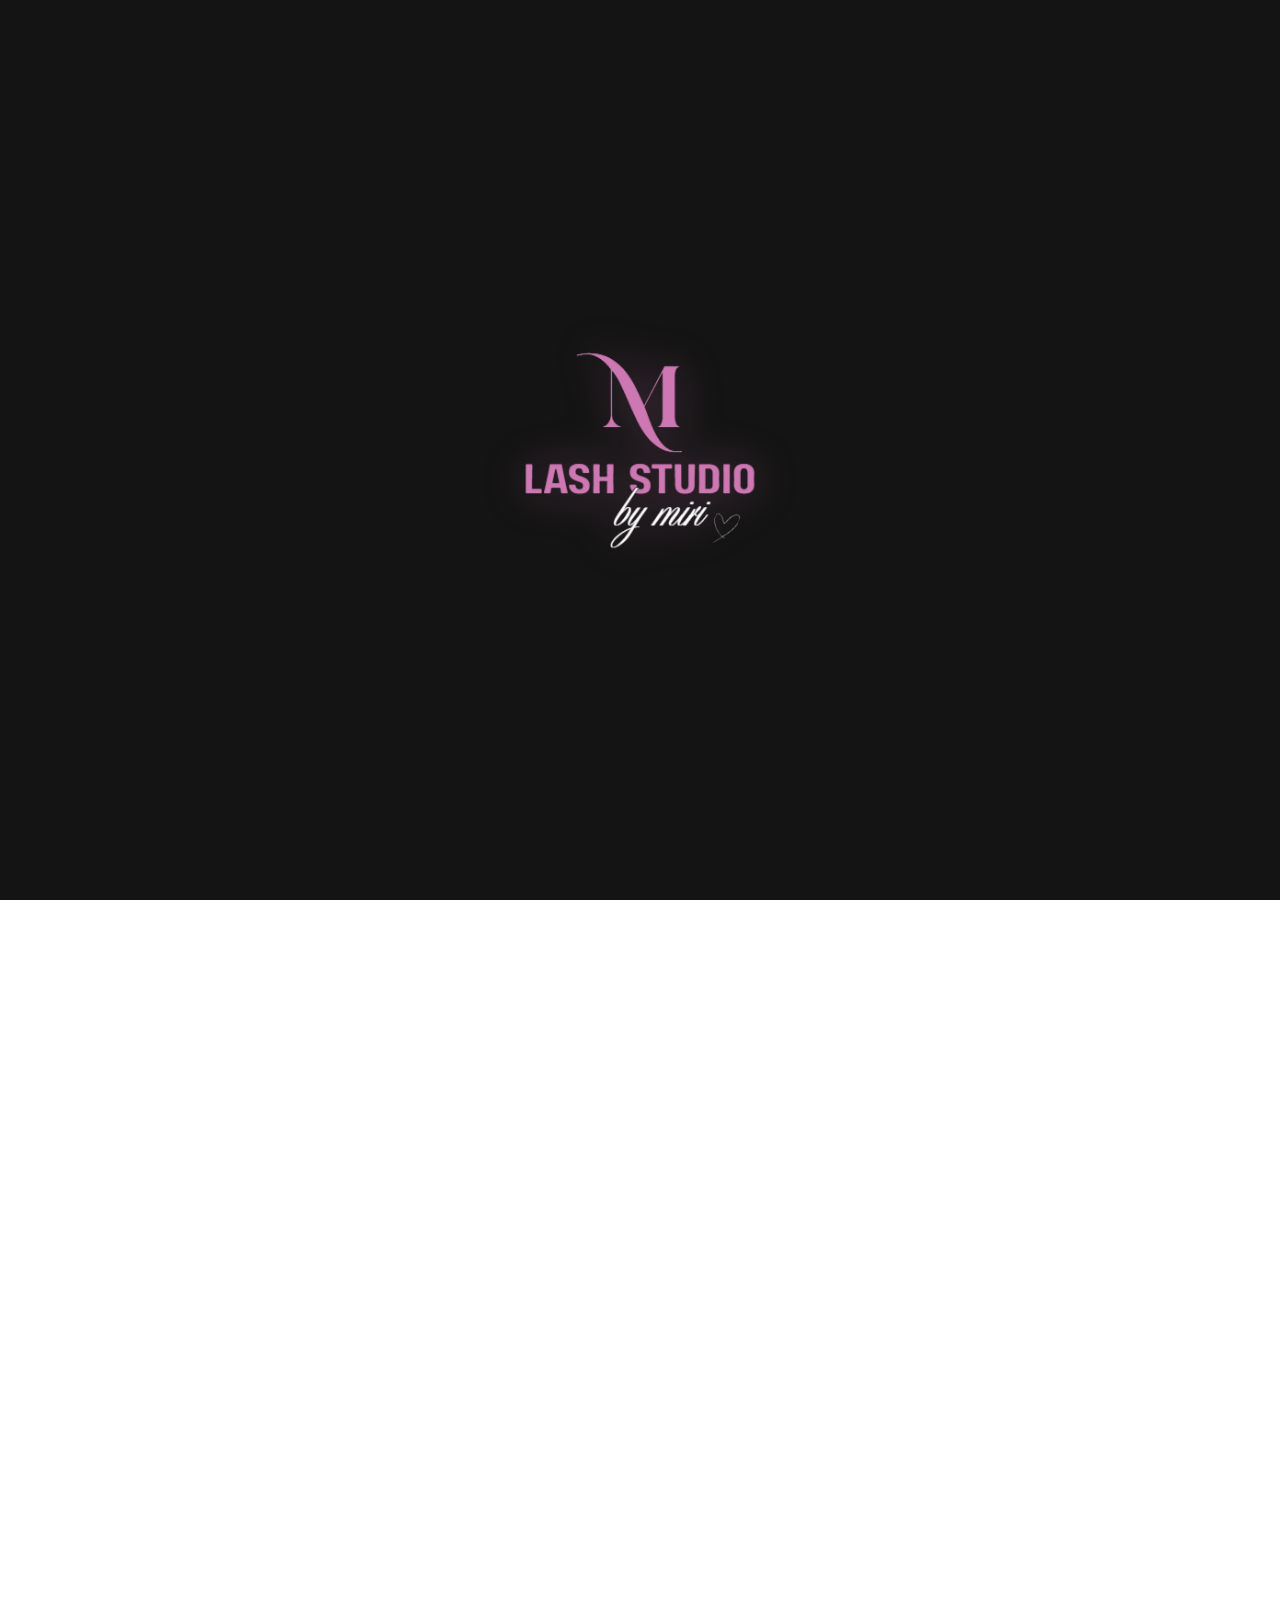
<file: index.html>
<!DOCTYPE html>
<html lang="es">
<head>
  <meta charset="UTF-8">
  <script>(function(){var r=document.documentElement;try{if(sessionStorage.getItem("miri_splash"))r.classList.add("splash-quick");}catch(e){}setTimeout(function(){r.classList.add("is-ready","splash-off");},7000);})();</script>
  <meta name="viewport" content="width=device-width, initial-scale=1.0">
  <title>LASHSTUDIOBYMIRI | Inicio</title>
  <link rel="icon" type="image/png" href="img/logo-m.png">
  <meta name="description" content="Inicio de LASHSTUDIOBYMIRI, estudio premium de extensiones de pestañas con reservas directas por WhatsApp.">
  <link rel="preconnect" href="https://fonts.googleapis.com">
  <link rel="preconnect" href="https://fonts.gstatic.com" crossorigin>
  <link href="https://fonts.googleapis.com/css2?family=Cormorant+Garamond:wght@500;600;700&family=Manrope:wght@400;500;600;700;800&display=swap" rel="stylesheet">
  <link rel="stylesheet" href="style.css?v=20261027">
  <link rel="stylesheet" href="app.css?v=20261027">
</head>
<body data-page="inicio">
  <div class="site-shell">
    <header class="header">
      <div class="container header-bar">
        <a class="brand" href="index.html" aria-label="Ir al inicio de LASHSTUDIOBYMIRI">
          <span class="brand-mark">LM</span>
          <span class="brand-copy">
            <strong>LASHSTUDIOBYMIRI</strong>
            <small>Beauty studio premium</small>
          </span>
        </a>

        <button class="menu-toggle" type="button" aria-expanded="false" aria-controls="main-nav" aria-label="Abrir menú">
          <span></span>
          <span></span>
          <span></span>
        </button>

        <nav class="nav" id="main-nav">
          <a data-nav="inicio" href="index.html">Inicio</a>
          <a data-nav="servicios" href="servicios.html">Servicios</a>
          <a data-nav="galeria" href="galeria.html">Galería</a>
          <a data-nav="opiniones" href="opiniones.html">Opiniones</a>
          <a data-nav="contacto" href="contacto.html">Contacto</a>
          <a class="button button-primary" href="reservar.html">Reservar turno</a>
        </nav>
      </div>
    </header>

    <main>
      <section class="hero hero-pink">
        <div class="hero-collage hero-soft">
        </div>
        <div class="hero-overlay"></div>
        <div class="container hero-layout">
          <div class="hero-copy reveal">
            <span class="eyebrow">Estudio de extensiones premium</span>
            <h1>Realza tu mirada con extensiones profesionales</h1>
            <p class="hero-lead">Una experiencia femenina, elegante y moderna pensada para que tu mirada se vea prolija, duradera y sofisticada desde el primer turno.</p>
            <div class="hero-actions">
              <a class="button button-primary" href="reservar.html">Elegir turno y reservar</a>
              <a class="button button-secondary" href="servicios.html">Ver servicios</a>
            </div>
            <div class="hero-highlights">
              <article>
                <strong>Diseño personalizado</strong>
                <span>Cada set se adapta al tipo de ojo y al estilo de cada clienta.</span>
              </article>
              <article>
                <strong>Acabado premium</strong>
                <span>Técnica prolija con efecto delicado, elegante y confortable.</span>
              </article>
              <article>
                <strong>Reserva simple</strong>
                <span>Todo el contacto se resuelve de forma rápida por WhatsApp.</span>
              </article>
            </div>
          </div>

          <div class="hero-panel reveal">
            <div class="hero-card card-glass">
              <span class="card-kicker">LASHSTUDIOBYMIRI</span>
              <h2>Una web real de estudio premium, ahora separada por páginas</h2>
              <p>Desde el menú podés entrar a Servicios, Galería, Opiniones y Contacto como páginas individuales, no todo junto en una sola.</p>
              <div class="hero-card-grid">
                <div>
                  <strong>Servicios</strong>
                  <span>Técnicas, precios y reservas</span>
                </div>
                <div>
                  <strong>Galería</strong>
                  <span>Trabajos en formato visual</span>
                </div>
                <div>
                  <strong>Opiniones</strong>
                  <span>Testimonios reales y slider</span>
                </div>
                <div>
                  <strong>Contacto</strong>
                  <span>WhatsApp y datos editables</span>
                </div>
              </div>
            </div>
          </div>
        </div>
      </section>

      <section class="section">
        <div class="container">
          <div class="section-heading reveal">
            <span class="eyebrow">Recorré el sitio</span>
            <h2>Cada área importante vive en su propia página</h2>
            <p>La navegación ahora está pensada como un sitio multipágina, más profesional y ordenado para una marca beauty premium.</p>
          </div>

          <div class="page-links-grid">
            <article class="page-link-card reveal">
              <span class="service-tag">Página</span>
              <h3>Servicios</h3>
              <p>Entrá a ver las técnicas disponibles, precios y botones individuales para reservar por WhatsApp.</p>
              <a class="button button-secondary" href="servicios.html">Ir a servicios</a>
            </article>

            <article class="page-link-card reveal">
              <span class="service-tag">Página</span>
              <h3>Galería</h3>
              <p>Mirá una presentación visual tipo Instagram con trabajos y estética elegante.</p>
              <a class="button button-secondary" href="galeria.html">Ir a galería</a>
            </article>

            <article class="page-link-card reveal">
              <span class="service-tag">Página</span>
              <h3>Opiniones</h3>
              <p>Reforzá confianza con testimonios, reseñas y una presentación más premium.</p>
              <a class="button button-secondary" href="opiniones.html">Ir a opiniones</a>
            </article>

            <article class="page-link-card reveal">
              <span class="service-tag">Página</span>
              <h3>Contacto</h3>
              <p>Dejá a mano el número editable, el mensaje automático y el CTA principal a WhatsApp.</p>
              <a class="button button-secondary" href="contacto.html">Ir a contacto</a>
            </article>
          </div>
        </div>
      </section>

      <section class="section about-section">
        <div class="container about-grid">
          <div class="about-copy reveal">
            <span class="eyebrow">Sobre nosotras</span>
            <h2>Experiencia, profesionalismo e higiene en cada servicio</h2>
            <p>LASHSTUDIOBYMIRI comunica una identidad femenina y moderna con foco en atención cálida, materiales de calidad y resultados diseñados para realzar la mirada.</p>
          </div>

          <div class="about-features">
            <article class="about-card reveal">
              <h3>Experiencia</h3>
              <p>Técnicas adaptadas a estilos naturales, híbridos y volumen con criterio estético.</p>
            </article>
            <article class="about-card reveal">
              <h3>Profesionalismo</h3>
              <p>Asesoramiento personalizado desde el primer contacto hasta el mantenimiento.</p>
            </article>
            <article class="about-card reveal">
              <h3>Higiene y calidad</h3>
              <p>Materiales seleccionados, detalle en la aplicación y una experiencia cómoda.</p>
            </article>
          </div>
        </div>
      </section>
    </main>

    <footer class="footer">
      <div class="container footer-grid">
        <div>
          <strong class="footer-brand">LASHSTUDIOBYMIRI</strong>
          <p>Estudio de extensiones de pestañas con estética femenina, moderna y enfoque premium.</p>
        </div>
        <div>
          <span class="footer-label">Redes sociales</span>
          <div class="social-links">
            <a class="social-icon" href="https://www.instagram.com/lashstudio.miri?utm_source=ig_web_button_share_sheet&igsh=ZDNlZDc0MzIxNw==" target="_blank" rel="noreferrer" aria-label="Instagram" title="Instagram"><svg viewBox="0 0 24 24" aria-hidden="true"><rect x="3.2" y="3.2" width="17.6" height="17.6" rx="5.2"/><circle cx="12" cy="12" r="4.1"/><circle class="ig-dot" cx="17.3" cy="6.7" r="1.1"/></svg></a>
          </div>
        </div>
        <div>
          <span class="footer-label">Ubicación</span>
          <p>Buenos Aires, Argentina</p>
        </div>
      </div>
      <div class="container footer-bottom">
        <span>© 2026 LASHSTUDIOBYMIRI. Todos los derechos reservados.</span>
      </div>
    </footer>
  </div>

  <script src="script.js?v=20261027"></script>
</body>
</html>
</file>
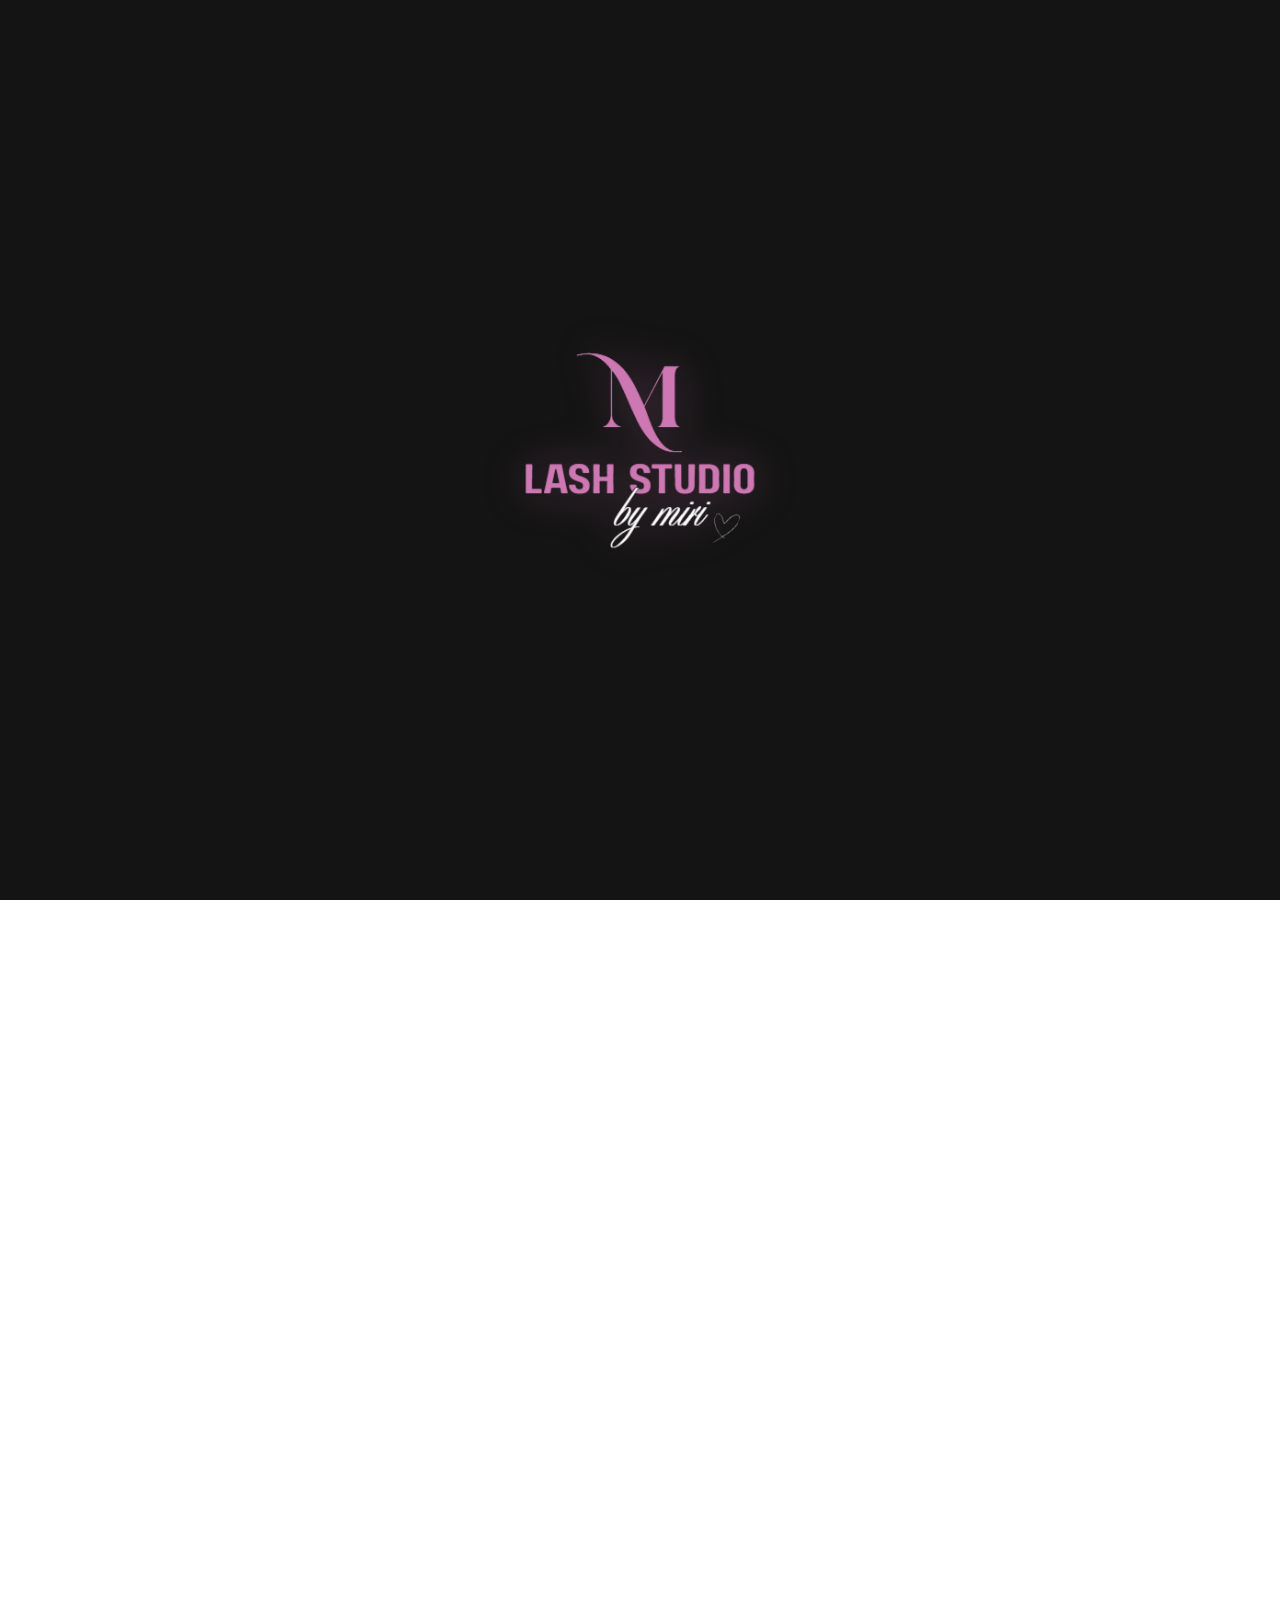
<file: contacto.html>
<!DOCTYPE html>
<html lang="es">
<head>
  <meta charset="UTF-8">
  <script>(function(){var r=document.documentElement;try{if(sessionStorage.getItem("miri_splash"))r.classList.add("splash-quick");}catch(e){}setTimeout(function(){r.classList.add("is-ready","splash-off");},7000);})();</script>
  <meta name="viewport" content="width=device-width, initial-scale=1.0">
  <title>LASHSTUDIOBYMIRI | Contacto</title>
  <link rel="icon" type="image/png" href="img/logo-m.png">
  <meta name="description" content="Contacto de LASHSTUDIOBYMIRI con WhatsApp, mensaje automático y datos editables.">
  <link rel="preconnect" href="https://fonts.googleapis.com">
  <link rel="preconnect" href="https://fonts.gstatic.com" crossorigin>
  <link href="https://fonts.googleapis.com/css2?family=Cormorant+Garamond:wght@500;600;700&family=Manrope:wght@400;500;600;700;800&display=swap" rel="stylesheet">
  <link rel="stylesheet" href="style.css?v=20261027">
  <link rel="stylesheet" href="app.css?v=20261027">
</head>
<body data-page="contacto">
  <div class="site-shell">
    <header class="header">
      <div class="container header-bar">
        <a class="brand" href="index.html" aria-label="Ir al inicio de LASHSTUDIOBYMIRI">
          <span class="brand-mark">LM</span>
          <span class="brand-copy">
            <strong>LASHSTUDIOBYMIRI</strong>
            <small>Beauty studio premium</small>
          </span>
        </a>

        <button class="menu-toggle" type="button" aria-expanded="false" aria-controls="main-nav" aria-label="Abrir menú">
          <span></span>
          <span></span>
          <span></span>
        </button>

        <nav class="nav" id="main-nav">
          <a data-nav="inicio" href="index.html">Inicio</a>
          <a data-nav="servicios" href="servicios.html">Servicios</a>
          <a data-nav="galeria" href="galeria.html">Galería</a>
          <a data-nav="opiniones" href="opiniones.html">Opiniones</a>
          <a data-nav="contacto" href="contacto.html">Contacto</a>
          <a class="button button-primary" href="reservar.html">Reservar turno</a>
        </nav>
      </div>
    </header>

    <main>
      <section class="page-hero">
        <div class="container page-hero-content reveal">
          <span class="eyebrow">Contacto</span>
          <h1>Reservá tu turno por WhatsApp de forma directa</h1>
          <p>Esta página concentra el contacto principal del estudio para que la clienta llegue rápido al mensaje prearmado y cierre la reserva.</p>
        </div>
      </section>

      <section class="section">
        <div class="container">
          <div class="contact-card reveal">
            <div class="contact-copy">
              <span class="eyebrow">WhatsApp principal</span>
              <h2>Tu canal más importante para agendar</h2>
              <p>El botón usa un mensaje automático para que la conversación comience lista y enfocada en la reserva del turno.</p>
              <div class="contact-meta">
                <div>
                  <small>Número editable</small>
                  <strong id="display-number">+54 9 11 0000 0000</strong>
                </div>
                <div>
                  <small>Mensaje automático</small>
                  <strong>Hola, quiero reservar un turno para extensiones de pestañas</strong>
                </div>
              </div>
            </div>

            <div class="contact-actions">
              <a class="button button-primary" href="reservar.html">Elegir turno y reservar</a>
              <a class="button button-secondary" href="servicios.html">Ver servicios</a>
            </div>
          </div>
        </div>
      </section>

      <section class="section">
        <div class="container info-grid">
          <article class="info-card reveal">
            <span class="eyebrow">Atención</span>
            <h2>Respuesta simple y directa</h2>
            <p>La clienta llega a una única acción clara: escribir por WhatsApp para consultar o reservar.</p>
          </article>
          <article class="info-card reveal">
            <span class="eyebrow">Datos</span>
            <h2>Número editable</h2>
            <p>Cuando tengas tu número real, se cambia una sola vez en el archivo JavaScript y se actualiza en todo el sitio.</p>
          </article>
          <article class="info-card reveal">
            <span class="eyebrow">Ubicación</span>
            <h2>Buenos Aires, Argentina</h2>
            <p>Podés reemplazar este texto por tu dirección exacta o zona de atención cuando quieras.</p>
          </article>
        </div>
      </section>
    </main>

    <footer class="footer">
      <div class="container footer-grid">
        <div>
          <strong class="footer-brand">LASHSTUDIOBYMIRI</strong>
          <p>Estudio de extensiones de pestañas con estética femenina, moderna y enfoque premium.</p>
        </div>
        <div>
          <span class="footer-label">Redes sociales</span>
          <div class="social-links">
            <a class="social-icon" href="https://www.instagram.com/lashstudio.miri?utm_source=ig_web_button_share_sheet&igsh=ZDNlZDc0MzIxNw==" target="_blank" rel="noreferrer" aria-label="Instagram" title="Instagram"><svg viewBox="0 0 24 24" aria-hidden="true"><rect x="3.2" y="3.2" width="17.6" height="17.6" rx="5.2"/><circle cx="12" cy="12" r="4.1"/><circle class="ig-dot" cx="17.3" cy="6.7" r="1.1"/></svg></a>
          </div>
        </div>
        <div>
          <span class="footer-label">Ubicación</span>
          <p>Buenos Aires, Argentina</p>
        </div>
      </div>
      <div class="container footer-bottom">
        <span>© 2026 LASHSTUDIOBYMIRI. Todos los derechos reservados.</span>
      </div>
    </footer>
  </div>

  <script src="script.js?v=20261027"></script>
</body>
</html>
</file>
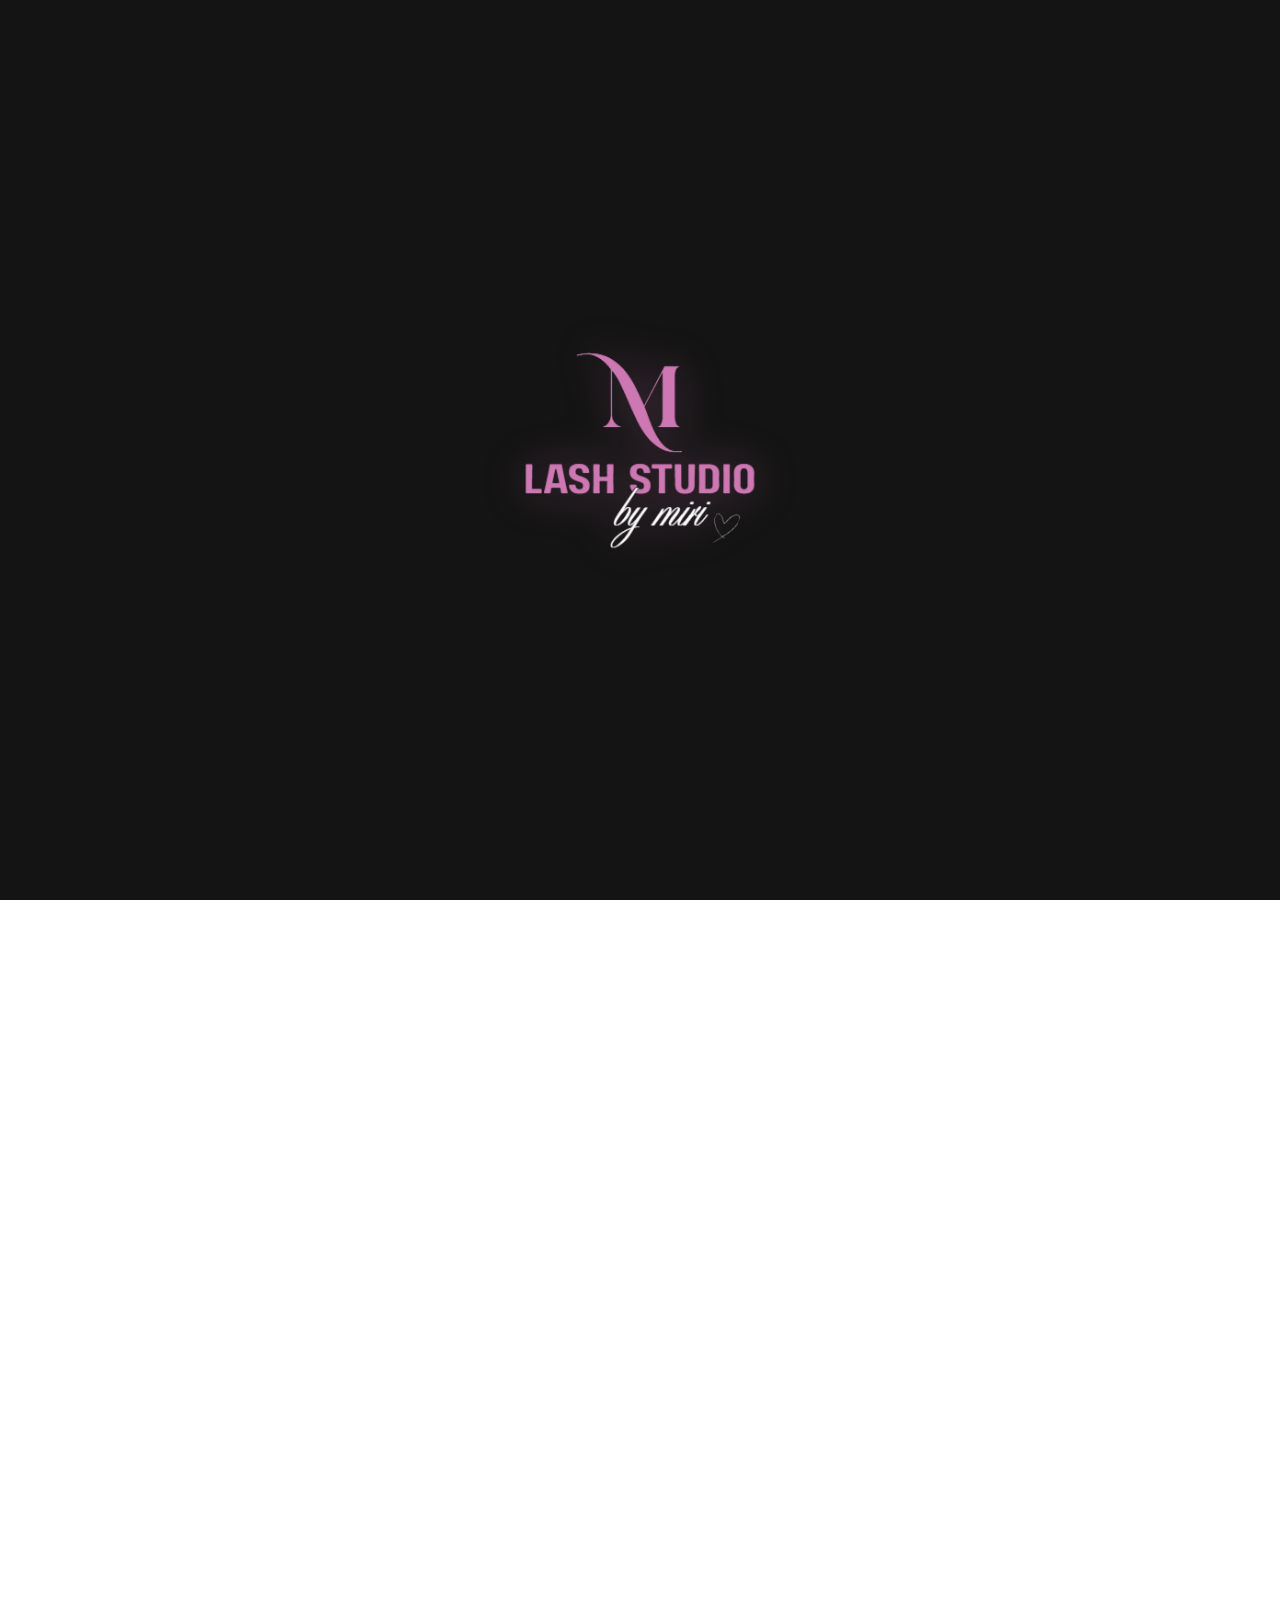
<file: galeria.html>
<!DOCTYPE html>
<html lang="es">
<head>
  <meta charset="UTF-8">
  <script>(function(){var r=document.documentElement;try{if(sessionStorage.getItem("miri_splash"))r.classList.add("splash-quick");}catch(e){}setTimeout(function(){r.classList.add("is-ready","splash-off");},7000);})();</script>
  <meta name="viewport" content="width=device-width, initial-scale=1.0">
  <title>LASHSTUDIOBYMIRI | Galería</title>
  <link rel="icon" type="image/png" href="img/logo-m.png">
  <meta name="description" content="Galería de trabajos de LASHSTUDIOBYMIRI con estilo visual premium y estética tipo Instagram.">
  <link rel="preconnect" href="https://fonts.googleapis.com">
  <link rel="preconnect" href="https://fonts.gstatic.com" crossorigin>
  <link href="https://fonts.googleapis.com/css2?family=Cormorant+Garamond:wght@500;600;700&family=Manrope:wght@400;500;600;700;800&display=swap" rel="stylesheet">
  <link rel="stylesheet" href="style.css?v=20261027">
  <link rel="stylesheet" href="app.css?v=20261027">
</head>
<body data-page="galeria">
  <div class="site-shell">
    <header class="header">
      <div class="container header-bar">
        <a class="brand" href="index.html" aria-label="Ir al inicio de LASHSTUDIOBYMIRI">
          <span class="brand-mark">LM</span>
          <span class="brand-copy">
            <strong>LASHSTUDIOBYMIRI</strong>
            <small>Beauty studio premium</small>
          </span>
        </a>

        <button class="menu-toggle" type="button" aria-expanded="false" aria-controls="main-nav" aria-label="Abrir menú">
          <span></span>
          <span></span>
          <span></span>
        </button>

        <nav class="nav" id="main-nav">
          <a data-nav="inicio" href="index.html">Inicio</a>
          <a data-nav="servicios" href="servicios.html">Servicios</a>
          <a data-nav="galeria" href="galeria.html">Galería</a>
          <a data-nav="opiniones" href="opiniones.html">Opiniones</a>
          <a data-nav="contacto" href="contacto.html">Contacto</a>
          <a class="button button-primary" href="reservar.html">Reservar turno</a>
        </nav>
      </div>
    </header>

    <main>
      <section class="page-hero">
        <div class="container page-hero-content reveal">
          <span class="eyebrow">Galería</span>
          <h1>Resultados delicados, glam y perfectamente prolijos</h1>
          <p>Una página dedicada a mostrar tus trabajos con un formato visual más aspiracional, elegante y profesional.</p>
        </div>
      </section>

      <section class="section gallery-section">
        <div class="container">
          <div class="gallery-grid gallery-grid-expanded">
            <figure class="gallery-item gallery-tall reveal">
              <img src="https://images.unsplash.com/photo-1526047932273-341f2a7631f9?auto=format&fit=crop&w=900&q=80" alt="Clásicas delicadas">
              <figcaption>Clásicas delicadas</figcaption>
            </figure>
            <figure class="gallery-item reveal">
              <img src="https://images.unsplash.com/photo-1487412912498-0447578fcca8?auto=format&fit=crop&w=900&q=80" alt="Soft glam">
              <figcaption>Soft glam</figcaption>
            </figure>
            <figure class="gallery-item reveal">
              <img src="https://images.unsplash.com/photo-1515886657613-9f3515b0c78f?auto=format&fit=crop&w=900&q=80" alt="Volumen elegante">
              <figcaption>Volumen elegante</figcaption>
            </figure>
            <figure class="gallery-item reveal">
              <img src="https://images.unsplash.com/photo-1515377905703-c4788e51af15?auto=format&fit=crop&w=900&q=80" alt="Mirada definida">
              <figcaption>Mirada definida</figcaption>
            </figure>
            <figure class="gallery-item gallery-wide reveal">
              <img src="https://images.unsplash.com/photo-1529139574466-a303027c1d8b?auto=format&fit=crop&w=1200&q=80" alt="Resultados premium">
              <figcaption>Resultados premium</figcaption>
            </figure>
            <figure class="gallery-item reveal">
              <img src="https://images.unsplash.com/photo-1517841905240-472988babdf9?auto=format&fit=crop&w=900&q=80" alt="Híbridas glam">
              <figcaption>Híbridas glam</figcaption>
            </figure>
            <figure class="gallery-item reveal">
              <img src="https://images.unsplash.com/photo-1519415943484-9fa1873496d4?auto=format&fit=crop&w=900&q=80" alt="Volumen intenso">
              <figcaption>Volumen intenso</figcaption>
            </figure>
            <figure class="gallery-item reveal">
              <img src="https://images.unsplash.com/photo-1517841905240-472988babdf9?auto=format&fit=crop&w=900&q=80" alt="Diseño glam premium">
              <figcaption>Diseño glam premium</figcaption>
            </figure>
          </div>
        </div>
      </section>

      <section class="section">
        <div class="container info-grid">
          <article class="info-card reveal">
            <span class="eyebrow">Visual</span>
            <h2>Estética tipo Instagram</h2>
            <p>El diseño de esta página ayuda a que la marca se vea aspiracional y genere más deseo de reserva.</p>
          </article>
          <article class="info-card reveal">
            <span class="eyebrow">Marca</span>
            <h2>Imagen premium</h2>
            <p>La galería separada permite darle más protagonismo a tus trabajos sin recargar la home.</p>
          </article>
          <article class="info-card reveal">
            <span class="eyebrow">Reserva</span>
            <h2>Cierre directo</h2>
            <p>Desde esta página la clienta puede admirar resultados y luego reservar en contacto o WhatsApp.</p>
          </article>
        </div>
      </section>
    </main>

    <footer class="footer">
      <div class="container footer-grid">
        <div>
          <strong class="footer-brand">LASHSTUDIOBYMIRI</strong>
          <p>Estudio de extensiones de pestañas con estética femenina, moderna y enfoque premium.</p>
        </div>
        <div>
          <span class="footer-label">Redes sociales</span>
          <div class="social-links">
            <a class="social-icon" href="https://www.instagram.com/lashstudio.miri?utm_source=ig_web_button_share_sheet&igsh=ZDNlZDc0MzIxNw==" target="_blank" rel="noreferrer" aria-label="Instagram" title="Instagram"><svg viewBox="0 0 24 24" aria-hidden="true"><rect x="3.2" y="3.2" width="17.6" height="17.6" rx="5.2"/><circle cx="12" cy="12" r="4.1"/><circle class="ig-dot" cx="17.3" cy="6.7" r="1.1"/></svg></a>
          </div>
        </div>
        <div>
          <span class="footer-label">Ubicación</span>
          <p>Buenos Aires, Argentina</p>
        </div>
      </div>
      <div class="container footer-bottom">
        <span>© 2026 LASHSTUDIOBYMIRI. Todos los derechos reservados.</span>
      </div>
    </footer>
  </div>

  <script src="script.js?v=20261027"></script>
</body>
</html>
</file>
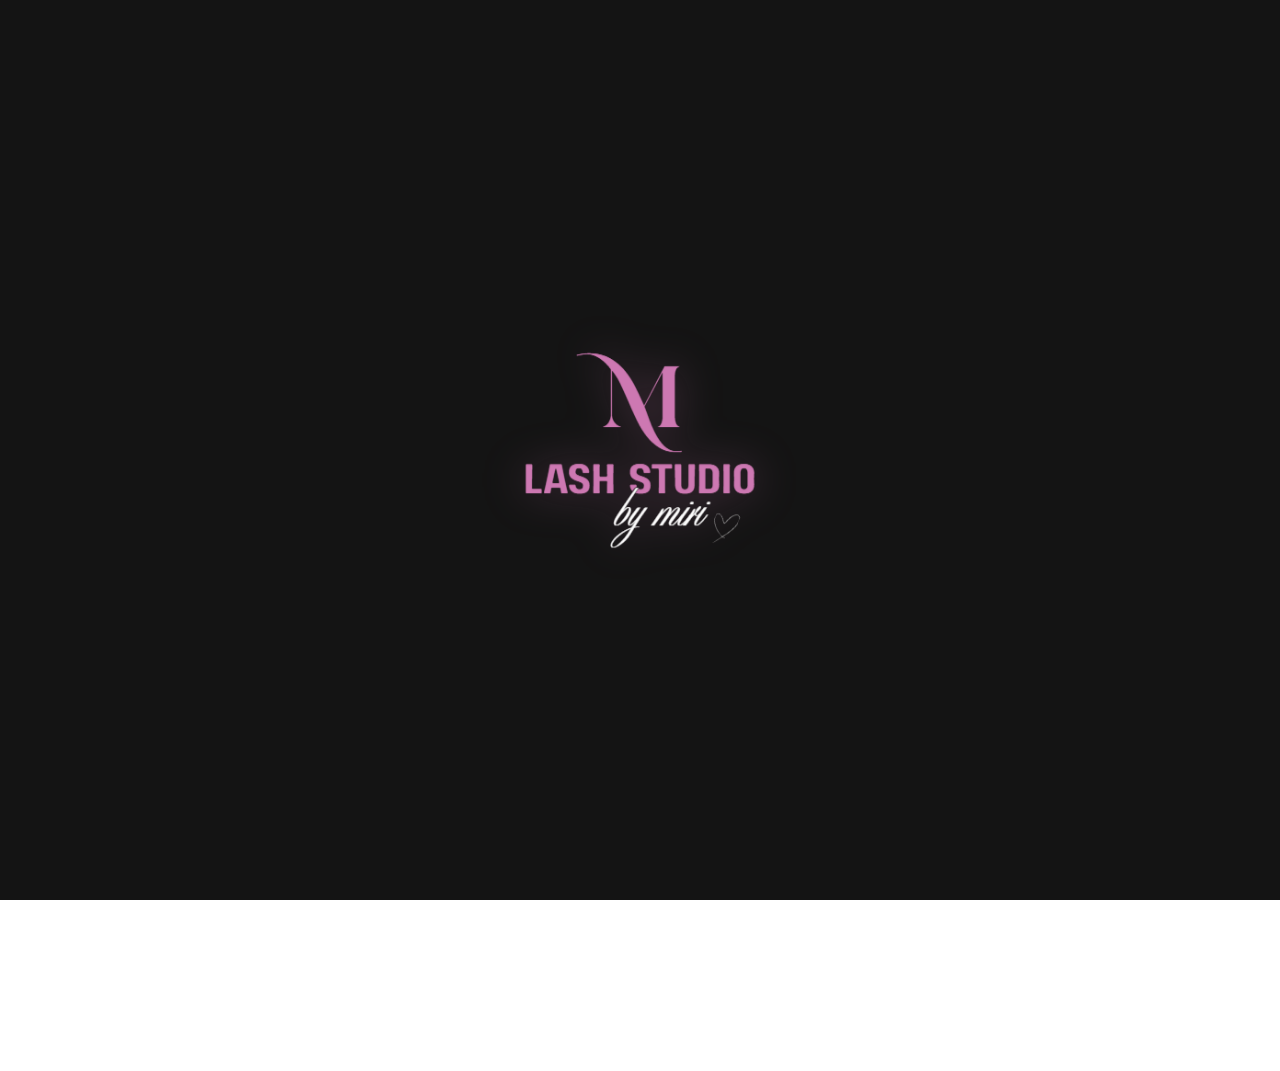
<file: reservar.html>
<!DOCTYPE html>
<html lang="es">
<head>
  <meta charset="UTF-8">
  <script>(function(){var r=document.documentElement;try{if(sessionStorage.getItem("miri_splash"))r.classList.add("splash-quick");}catch(e){}setTimeout(function(){r.classList.add("is-ready","splash-off");},7000);})();</script>
  <meta name="viewport" content="width=device-width, initial-scale=1.0">
  <title>LASHSTUDIOBYMIRI | Reservar Turno</title>
  <link rel="icon" type="image/png" href="img/logo-m.png">
  <meta name="description" content="Reserva tu turno en LASHSTUDIOBYMIRI. Elegí el día y horario que mejor te quede.">
  <link rel="preconnect" href="https://fonts.googleapis.com">
  <link rel="preconnect" href="https://fonts.gstatic.com" crossorigin>
  <link href="https://fonts.googleapis.com/css2?family=Cormorant+Garamond:wght@500;600;700&family=Manrope:wght@400;500;600;700;800&display=swap" rel="stylesheet">
  <link rel="stylesheet" href="style.css?v=20261027">
  <link rel="stylesheet" href="app.css?v=20261027">
</head>
<body data-page="reservar">
  <div class="site-shell">
    <header class="header">
      <div class="container header-bar">
        <a class="brand" href="index.html" aria-label="Ir al inicio de LASHSTUDIOBYMIRI">
          <span class="brand-mark">LM</span>
          <span class="brand-copy">
            <strong>LASHSTUDIOBYMIRI</strong>
            <small>Beauty studio premium</small>
          </span>
        </a>

        <button class="menu-toggle" type="button" aria-expanded="false" aria-controls="main-nav" aria-label="Abrir menú">
          <span></span>
          <span></span>
          <span></span>
        </button>

        <nav class="nav" id="main-nav">
          <a data-nav="inicio" href="index.html">Inicio</a>
          <a data-nav="servicios" href="servicios.html">Servicios</a>
          <a data-nav="galeria" href="galeria.html">Galería</a>
          <a data-nav="opiniones" href="opiniones.html">Opiniones</a>
          <a data-nav="contacto" href="contacto.html">Contacto</a>
          <a class="button button-primary" href="reservar.html">Reservar turno</a>
        </nav>
      </div>
    </header>

    <main>
      <section class="page-hero">
        <div class="container page-hero-content reveal">
          <span class="eyebrow">Reservas</span>
          <h1>Agendá tu cita</h1>
          <p>Elegí el día y el horario que prefieras. Una vez seleccionado, deberás realizar la transferencia de la seña para confirmar tu lugar.</p>
        </div>
      </section>

      <section class="section">
        <div class="container">
          <div class="booking-container reveal">
            <div class="studio-selector">
              <h3>Seleccioná el estudio</h3>
              <div class="studio-options">
                <button class="studio-button" data-studio="Monserrat">
                  <span class="studio-dot monserrat"></span> Monserrat
                </button>
                <button class="studio-button" data-studio="José Marmol">
                  <span class="studio-dot jose-marmol"></span> José Marmol
                </button>
              </div>
            </div>

            <div id="bookingCalendar" style="display: none;">
              <div class="calendar-wrapper">
                <div class="calendar-header">
                  <button id="prevMonth">&lt;</button>
                  <h2 id="currentMonth">Mes Año</h2>
                  <button id="nextMonth">&gt;</button>
                </div>
                <div class="calendar-grid" id="calendarGrid">
                  <!-- Los días se generarán con JS -->
                </div>
              </div>

              <div class="slots-wrapper" id="slotsContainer" style="display: none;">
                <h3>Horarios disponibles para el <span id="selectedDateText">--/--</span></h3>
                <div class="slots-grid" id="slotsGrid">
                  <!-- Los horarios se generarán con JS -->
                </div>
              </div>

              <div class="booking-summary" id="bookingSummary" style="display: none;">
                <h3>Resumen de tu reserva</h3>
                <div class="booking-form">
                  <div class="form-group">
                    <label for="clientName">Tu Nombre</label>
                    <input type="text" id="clientName" placeholder="Escribí tu nombre completo" required>
                  </div>
                </div>
                <p>Día: <strong id="summaryDate"></strong></p>
                <p>Horario: <strong id="summaryTime"></strong></p>
                <div class="summary-note-box">
                  <p class="summary-note">Para confirmar el turno, es necesario realizar la transferencia de $10.000 para señar :</p>
                  <p>¡Hola! 😀 Te comparto mis datos para que puedas enviarla seña👇</p>
                  <p><strong>Alias :</strong> mirandaespeche</p>
                  <p><strong>CVU :</strong> 0000003100053982193453</p>
                  <p><strong>Nombre :</strong> Miranda Espeche</p>
                </div>
                <button class="button button-primary" id="confirmBooking">Confirmar por WhatsApp</button>
              </div>
            </div>
          </div>
        </div>
      </section>
    </main>

    <footer class="footer">
      <div class="container footer-grid">
        <div>
          <strong class="footer-brand">LASHSTUDIOBYMIRI</strong>
          <p>Estudio de extensiones de pestañas con estética femenina, moderna y enfoque premium.</p>
        </div>
        <div>
          <span class="footer-label">Redes sociales</span>
          <div class="social-links">
            <a class="social-icon" href="https://www.instagram.com/lashstudio.miri?utm_source=ig_web_button_share_sheet&igsh=ZDNlZDc0MzIxNw==" target="_blank" rel="noreferrer" aria-label="Instagram" title="Instagram"><svg viewBox="0 0 24 24" aria-hidden="true"><rect x="3.2" y="3.2" width="17.6" height="17.6" rx="5.2"/><circle cx="12" cy="12" r="4.1"/><circle class="ig-dot" cx="17.3" cy="6.7" r="1.1"/></svg></a>
          </div>
        </div>
        <div>
          <span class="footer-label">Ubicación</span>
          <p>Buenos Aires, Argentina</p>
        </div>
      </div>
      <div class="container footer-bottom">
        <span>© 2026 LASHSTUDIOBYMIRI. Todos los derechos reservados.</span>
      </div>
    </footer>
  </div>

  <script src="script.js?v=20261027"></script>
</body>
</html>
</file>
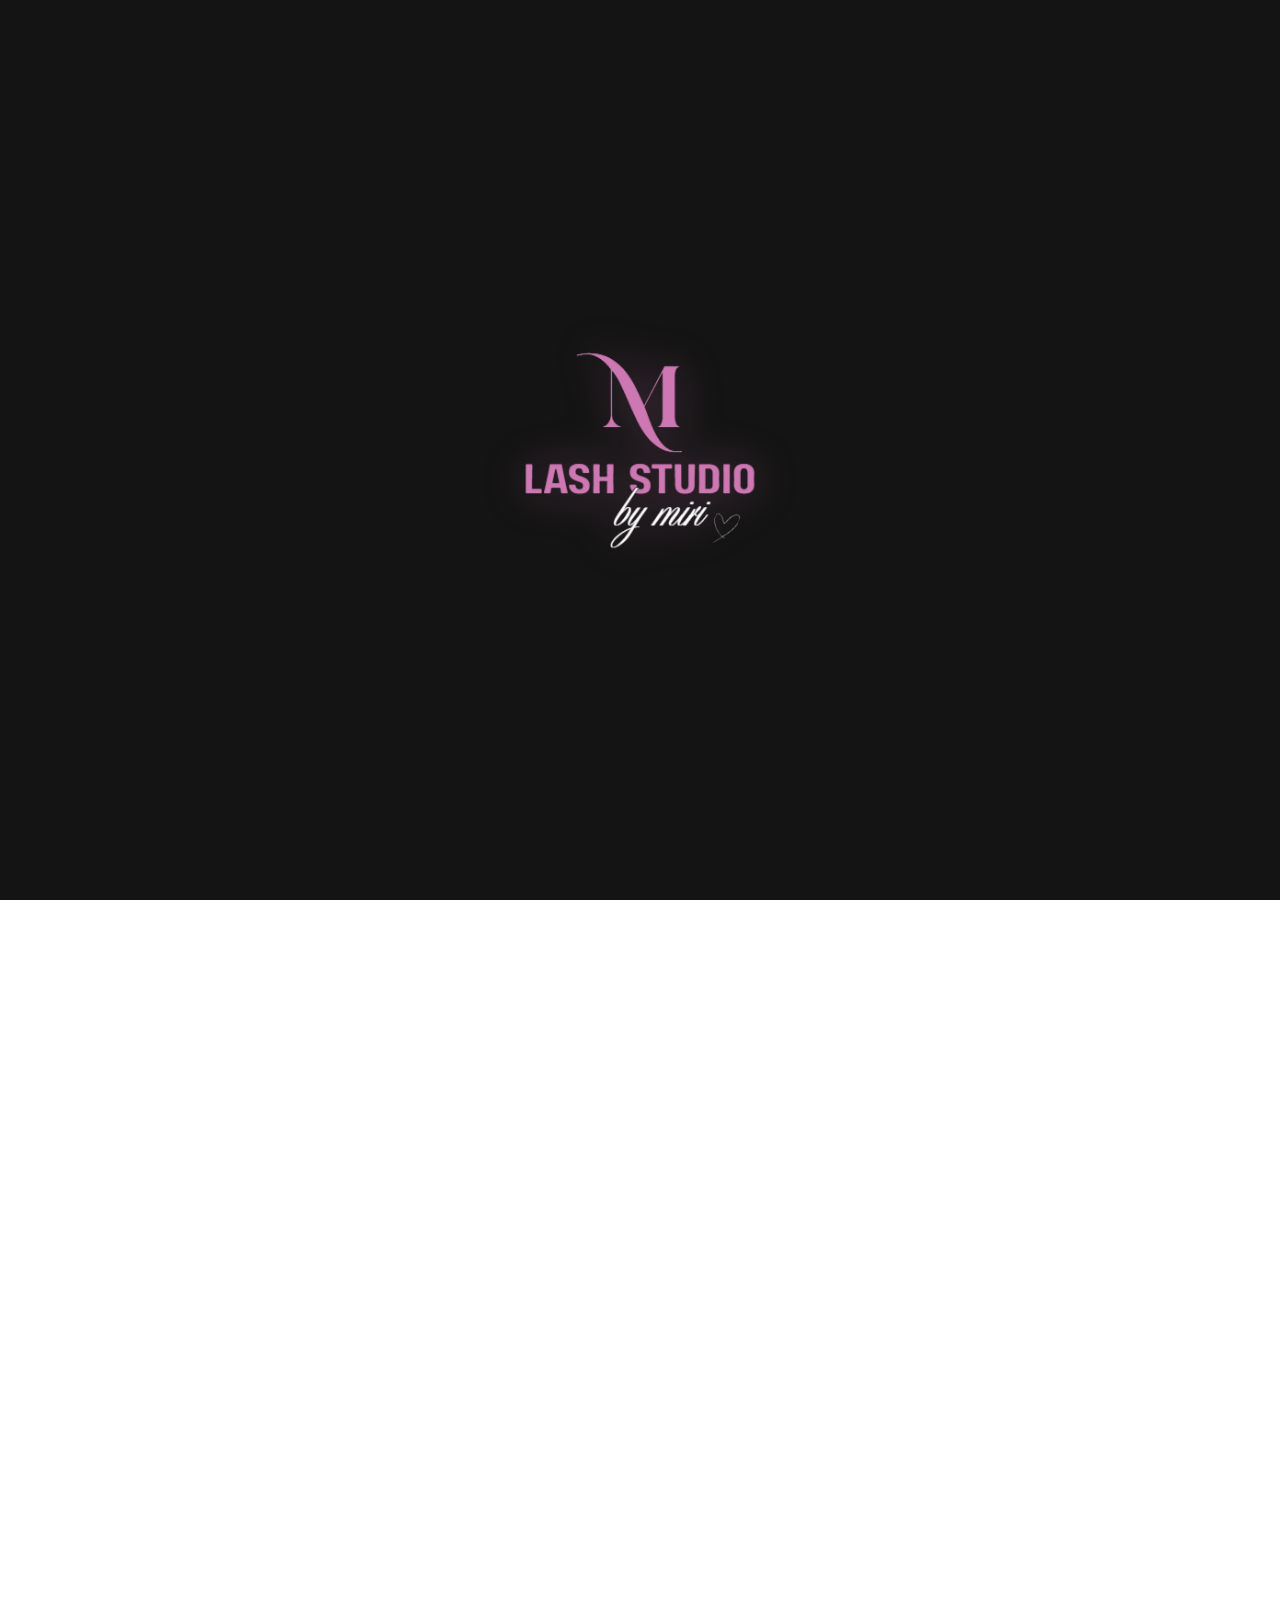
<file: servicios.html>
<!DOCTYPE html>
<html lang="es">
<head>
  <meta charset="UTF-8">
  <script>(function(){var r=document.documentElement;try{if(sessionStorage.getItem("miri_splash"))r.classList.add("splash-quick");}catch(e){}setTimeout(function(){r.classList.add("is-ready","splash-off");},7000);})();</script>
  <meta name="viewport" content="width=device-width, initial-scale=1.0">
  <title>LASHSTUDIOBYMIRI | Servicios</title>
  <link rel="icon" type="image/png" href="img/logo-m.png">
  <meta name="description" content="Servicios de LASHSTUDIOBYMIRI: clásicas, volumen, híbridas y retoque con reservas por WhatsApp.">
  <link rel="preconnect" href="https://fonts.googleapis.com">
  <link rel="preconnect" href="https://fonts.gstatic.com" crossorigin>
  <link href="https://fonts.googleapis.com/css2?family=Cormorant+Garamond:wght@500;600;700&family=Manrope:wght@400;500;600;700;800&display=swap" rel="stylesheet">
  <link rel="stylesheet" href="style.css?v=20261027">
  <link rel="stylesheet" href="app.css?v=20261027">
</head>
<body data-page="servicios">
  <div class="site-shell">
    <header class="header">
      <div class="container header-bar">
        <a class="brand" href="index.html" aria-label="Ir al inicio de LASHSTUDIOBYMIRI">
          <span class="brand-mark">LM</span>
          <span class="brand-copy">
            <strong>LASHSTUDIOBYMIRI</strong>
            <small>Beauty studio premium</small>
          </span>
        </a>

        <button class="menu-toggle" type="button" aria-expanded="false" aria-controls="main-nav" aria-label="Abrir menú">
          <span></span>
          <span></span>
          <span></span>
        </button>

        <nav class="nav" id="main-nav">
          <a data-nav="inicio" href="index.html">Inicio</a>
          <a data-nav="servicios" href="servicios.html">Servicios</a>
          <a data-nav="galeria" href="galeria.html">Galería</a>
          <a data-nav="opiniones" href="opiniones.html">Opiniones</a>
          <a data-nav="contacto" href="contacto.html">Contacto</a>
          <a class="button button-primary" href="reservar.html">Reservar turno</a>
        </nav>
      </div>
    </header>

    <main>
      <section class="page-hero">
        <div class="container page-hero-content reveal">
          <span class="eyebrow">Servicios</span>
          <h1>Elegí la técnica ideal para tu mirada</h1>
          <p>Una página exclusiva para mostrar servicios, precios orientativos y botones de reserva individuales, sin mezclar todo en el inicio.</p>
        </div>
      </section>

      <section class="section">
        <div class="container">
          <div class="services-grid" id="services-grid">
            <article class="service-card reveal">
              <span class="service-tag">Natural</span>
              <h3>Clásicas</h3>
              <p>Extensión una por una para alargar, curvar y definir con un resultado fino y femenino.</p>
              <strong class="service-price">$35.000</strong>
              <a class="button button-secondary" href="reservar.html?servicio=Clásicas">Elegir horario</a>
            </article>
            <article class="service-card reveal">
              <span class="service-tag">Tendencia</span>
              <h3>Wet effect</h3>
              <p>Efecto mojado que aporta textura y un look fresco, ideal para resaltar la mirada de forma moderna.</p>
              <strong class="service-price">$38.000</strong>
              <a class="button button-secondary" href="reservar.html?servicio=Wet effect">Elegir horario</a>
            </article>
            <article class="service-card reveal">
              <span class="service-tag">Alargado</span>
              <h3>Foxy</h3>
              <p>Diseño que estira la mirada para un efecto de ojo de zorro, elegante y sofisticado.</p>
              <strong class="service-price">$40.000</strong>
              <a class="button button-secondary" href="reservar.html?servicio=Foxy">Elegir horario</a>
            </article>
            <article class="service-card reveal">
              <span class="service-tag">Densidad</span>
              <h3>Volumen 3D</h3>
              <p>Abanicos formados por 3 pelitos delicados, adaptando un volumen suave sin que se vea cargado.</p>
              <strong class="service-price">$30.000</strong>
              <a class="button button-secondary" href="reservar.html?servicio=Volumen 3D">Elegir horario</a>
            </article>
            <article class="service-card reveal">
              <span class="service-tag">Lifting</span>
              <h3>Lash lifting</h3>
              <p>Laminado de pestañas para elevar y curvar tu pelo natural con un acabado impecable.</p>
              <strong class="service-price">$26.000</strong>
              <a class="button button-secondary" href="reservar.html?servicio=Lash lifting">Elegir horario</a>
            </article>
            <article class="service-card reveal">
              <span class="service-tag">Densidad</span>
              <h3>VOLUMEN 4D</h3>
              <p>cada abanico está formado por 4 pelitos finitos, creando un volumen más marcado sin llegar a ser pesado.</p>
              <strong class="service-price">$31.500</strong>
              <a class="button button-secondary" href="reservar.html?servicio=Volumen 4D">Elegir horario</a>
            </article>
            <article class="service-card reveal">
              <span class="service-tag">Impacto</span>
              <h3>Volumen 5D</h3>
              <p>Ideal para quienes quieren pestañas que se vean más llenas, negras y definidas.</p>
              <strong class="service-price">$32.500</strong>
              <a class="button button-secondary" href="reservar.html?servicio=Volumen 5D">Elegir horario</a>
            </article>
            <article class="service-card reveal">
              <span class="service-tag">Anime</span>
              <h3>spire lashes/anime lashes</h3>
              <p>combina pestañas largas y finas en forma de "picos" con volumen suave en el medio, logrando el efecto tipo "anime"</p>
              <strong class="service-price">$31.000</strong>
              <a class="button button-secondary" href="reservar.html?servicio=Anime lashes">Elegir horario</a>
            </article>
            <article class="service-card reveal">
              <span class="service-tag">Cejas</span>
              <h3>perfilado de cejas</h3>
              <p>Servicio pensado para definir, ordenar y resaltar la forma natural de tus cejas</p>
              <strong class="service-price">$10.000</strong>
              <a class="button button-secondary" href="reservar.html?servicio=Perfilado cejas">Elegir horario</a>
            </article>
            <article class="service-card reveal">
              <span class="service-tag">Cejas</span>
              <h3>Laminado de cejas</h3>
              <p>Tratamiento que ordena, define y da dirección a los pelitos de la ceja, logrando un acabado más prolijo, levantado y fácil de peinar.</p>
              <strong class="service-price">$17.000</strong>
              <a class="button button-secondary" href="reservar.html?servicio=Laminado cejas">Elegir horario</a>
            </article>
            <article class="service-card reveal">
              <span class="service-tag">Cuidado</span>
              <h3>Retirado de pestañas</h3>
              <p>Servicio de retiro profesional de extensiones con técnica segura para cuidar tus pestañas naturales.</p>
              <div class="price-list">
                <p>De otro lugar: <strong>$9.000</strong></p>
                <p>De mi studio: <strong>$8.000</strong></p>
                <p>Retirado para set nuevo: <strong>$4.000</strong></p>
              </div>
              <a class="button button-secondary" href="reservar.html?servicio=Retirado">Elegir horario</a>
            </article>
            <article class="service-card reveal">
              <span class="service-tag">Especial</span>
              <h3>Aura effect</h3>
              <p>Técnica exclusiva para crear un efecto de iluminación y profundidad único en tu mirada.</p>
              <strong class="service-price">$33.000</strong>
              <a class="button button-secondary" href="reservar.html?servicio=Aura effect">Elegir horario</a>
            </article>
          </div>
        </div>
      </section>

      <section class="section">
        <div class="container info-grid">
          <article class="info-card reveal">
            <span class="eyebrow">Qué incluye</span>
            <h2>Asesoramiento antes de aplicar</h2>
            <p>Analizamos forma del ojo, curvatura, largo y estilo deseado para que el resultado sea armónico y favorecedor.</p>
          </article>
          <article class="info-card reveal">
            <span class="eyebrow">Duración</span>
            <h2>Mantenimiento recomendado</h2>
            <p>Los retoques suelen realizarse entre 2 y 3 semanas para conservar densidad, prolijidad y diseño.</p>
          </article>
          <article class="info-card reveal">
            <span class="eyebrow">Reserva</span>
            <h2>WhatsApp directo</h2>
            <p>Cada servicio tiene su propio mensaje prearmado para que la reserva sea más rápida y clara.</p>
          </article>
        </div>
      </section>
    </main>

    <footer class="footer">
      <div class="container footer-grid">
        <div>
          <strong class="footer-brand">LASHSTUDIOBYMIRI</strong>
          <p>Estudio de extensiones de pestañas con estética femenina, moderna y enfoque premium.</p>
        </div>
        <div>
          <span class="footer-label">Redes sociales</span>
          <div class="social-links">
            <a class="social-icon" href="https://www.instagram.com/lashstudio.miri?utm_source=ig_web_button_share_sheet&igsh=ZDNlZDc0MzIxNw==" target="_blank" rel="noreferrer" aria-label="Instagram" title="Instagram"><svg viewBox="0 0 24 24" aria-hidden="true"><rect x="3.2" y="3.2" width="17.6" height="17.6" rx="5.2"/><circle cx="12" cy="12" r="4.1"/><circle class="ig-dot" cx="17.3" cy="6.7" r="1.1"/></svg></a>
          </div>
        </div>
        <div>
          <span class="footer-label">Ubicación</span>
          <p>Buenos Aires, Argentina</p>
        </div>
      </div>
      <div class="container footer-bottom">
        <span>© 2026 LASHSTUDIOBYMIRI. Todos los derechos reservados.</span>
      </div>
    </footer>
  </div>

  <script src="script.js?v=20261027"></script>
</body>
</html>
</file>
<file: style.css>
:root {
  --background: #fffaf7;
  --background-soft: #fff5f7;
  --surface: rgba(255, 255, 255, 0.8);
  --surface-strong: #ffffff;
  --surface-soft: rgba(255, 246, 248, 0.88);
  --primary: #d98aa7;
  --primary-strong: #bc6788;
  --primary-soft: #f4d7e1;
  --nude: #f0d9cb;
  --nude-strong: #d5b4a3;
  --gold: #c9a56a;
  --gold-soft: rgba(201, 165, 106, 0.18);
  --text: #49343f;
  --muted: #7d6670;
  --border: rgba(188, 103, 136, 0.18);
  --shadow: 0 24px 60px rgba(146, 82, 106, 0.12);
  --shadow-soft: 0 18px 40px rgba(184, 112, 139, 0.1);
  --radius-xl: 34px;
  --radius-lg: 26px;
  --radius-md: 20px;
  --radius-sm: 16px;
  --container: 1180px;
}

* {
  box-sizing: border-box;
}

html {
  scroll-behavior: smooth;
}

body {
  margin: 0;
  font-family: "Manrope", Arial, sans-serif;
  color: var(--text);
  background:
    radial-gradient(circle at top left, rgba(244, 215, 225, 0.85), transparent 28%),
    radial-gradient(circle at right 12% top 8%, rgba(240, 217, 203, 0.4), transparent 18%),
    linear-gradient(180deg, #fffdfb 0%, #fff7fa 46%, #fffaf7 100%);
  opacity: 0; /* Ocultar inicialmente para evitar parpadeo de contenido viejo */
  transition: opacity 0.3s ease;
}

img {
  display: block;
  max-width: 100%;
}

a {
  color: inherit;
  text-decoration: none;
}

button,
input,
textarea,
select {
  font: inherit;
}

button {
  border: 0;
  background: none;
  cursor: pointer;
}

.site-shell {
  min-height: 100vh;
  overflow: hidden;
}

.container {
  width: min(calc(100% - 2rem), var(--container));
  margin: 0 auto;
}

.section {
  padding: 6rem 0;
  position: relative;
}

.reveal {
  opacity: 0;
  transform: translateY(32px);
  transition: opacity 0.8s ease, transform 0.8s ease;
}

.reveal.is-visible {
  opacity: 1;
  transform: translateY(0);
}

.eyebrow {
  display: inline-flex;
  align-items: center;
  gap: 0.5rem;
  padding: 0.72rem 1rem;
  border-radius: 999px;
  background: rgba(255, 255, 255, 0.68);
  border: 1px solid rgba(201, 165, 106, 0.24);
  color: var(--primary-strong);
  font-size: 0.82rem;
  font-weight: 800;
  letter-spacing: 0.12em;
  text-transform: uppercase;
  backdrop-filter: blur(10px);
}

.eyebrow::before {
  content: "";
  width: 7px;
  height: 7px;
  border-radius: 50%;
  background: linear-gradient(135deg, var(--gold) 0%, #f0d4a0 100%);
}

.section-heading {
  max-width: 700px;
  margin-bottom: 2.5rem;
}

.section-heading h2,
.hero-copy h1,
.hero-card h2,
.testimonials-header h3,
.about-copy h2,
.contact-copy h2 {
  margin: 0.8rem 0 1rem;
  font-family: "Cormorant Garamond", serif;
  font-weight: 700;
  line-height: 0.95;
  letter-spacing: -0.03em;
}

.section-heading h2 {
  font-size: clamp(2.2rem, 5vw, 4rem);
}

.section-heading p,
.hero-lead,
.hero-card p,
.service-card p,
.testimonial p,
.about-copy p,
.about-card p,
.contact-copy p,
.footer p {
  margin: 0;
  color: var(--muted);
  line-height: 1.85;
}

.button {
  display: inline-flex;
  align-items: center;
  justify-content: center;
  gap: 0.6rem;
  min-height: 54px;
  padding: 0.95rem 1.45rem;
  border-radius: 999px;
  font-size: 0.98rem;
  font-weight: 800;
  transition: transform 0.25s ease, box-shadow 0.25s ease, border-color 0.25s ease, background 0.25s ease;
  cursor: pointer !important;
}

.button:hover {
  transform: translateY(-3px);
}

.button-primary {
  color: #fff;
  background: linear-gradient(135deg, var(--primary-strong) 0%, #e39cb7 100%);
  box-shadow: 0 18px 36px rgba(188, 103, 136, 0.28);
}

.button-secondary {
  color: #bc6788 !important;
  background-color: #ffffff !important;
  background: #ffffff !important;
  border: 1.5px solid #d98aa7 !important;
  box-shadow: 0 4px 12px rgba(188, 103, 136, 0.1) !important;
  opacity: 1 !important;
  visibility: visible !important;
  display: inline-flex !important;
}

.header {
  position: sticky;
  top: 0;
  z-index: 1000;
  backdrop-filter: blur(18px);
  background: rgba(255, 250, 247, 0.72);
  border-bottom: 1px solid rgba(188, 103, 136, 0.08);
}

.header-bar {
  display: flex;
  align-items: center;
  justify-content: space-between;
  gap: 1.5rem;
  min-height: 86px;
}

.brand {
  display: inline-flex;
  align-items: center;
  gap: 0.95rem;
  flex-shrink: 0;
}

.brand-mark {
  width: 52px;
  height: 52px;
  border-radius: 18px;
  display: grid;
  place-items: center;
  background: linear-gradient(135deg, rgba(255, 255, 255, 0.9), rgba(244, 215, 225, 0.88));
  border: 1px solid rgba(201, 165, 106, 0.24);
  box-shadow: var(--shadow-soft);
  font-family: "Cormorant Garamond", serif;
  font-size: 1.4rem;
  font-weight: 700;
  color: var(--primary-strong);
}

.brand-copy {
  display: inline-flex;
  flex-direction: column;
  gap: 0.12rem;
}

.brand-copy strong {
  font-size: 1.05rem;
  letter-spacing: 0.18em;
}

.brand-copy small {
  color: var(--muted);
  font-size: 0.8rem;
  letter-spacing: 0.08em;
  text-transform: uppercase;
}

.nav {
  display: flex;
  align-items: center;
  gap: 1.35rem;
}

.nav a {
  position: relative;
  font-size: 0.95rem;
  font-weight: 700;
  color: var(--muted);
}

.nav > a:not(.button)::after {
  content: "";
  position: absolute;
  left: 0;
  bottom: -0.4rem;
  width: 100%;
  height: 2px;
  transform: scaleX(0);
  transform-origin: left;
  background: linear-gradient(90deg, var(--gold) 0%, var(--primary) 100%);
  transition: transform 0.25s ease;
}

.nav > a:not(.button):hover::after,
.nav > a:not(.button).active::after {
  transform: scaleX(1);
}

.menu-toggle {
  display: none;
  width: 44px !important;
  height: 44px !important;
  border-radius: 12px !important;
  background-color: #ffffff !important;
  background-image: url("data:image/svg+xml,%3Csvg xmlns='http://www.w3.org/2000/svg' viewBox='0 0 24 24' fill='black'%3E%3Cpath d='M3 18h18v-2H3v2zm0-5h18v-2H3v2zm0-7v2h18V6H3z'/%3E%3C/svg%3E") !important;
  background-size: 24px !important;
  background-position: center !important;
  background-repeat: no-repeat !important;
  border: 1.5px solid rgba(188, 103, 136, 0.5) !important;
  box-shadow: 0 4px 15px rgba(0,0,0,0.1) !important;
  cursor: pointer !important;
  z-index: 1000000 !important;
  position: relative !important;
  padding: 0 !important;
  visibility: visible !important;
  opacity: 1 !important;
  color: transparent !important;
  overflow: hidden !important;
}

.nav-active .menu-toggle {
  background-image: url("data:image/svg+xml,%3Csvg xmlns='http://www.w3.org/2000/svg' viewBox='0 0 24 24' fill='black'%3E%3Cpath d='M19 6.41L17.59 5 12 10.59 6.41 5 5 6.41 10.59 12 5 17.59 6.41 19 12 13.41 17.59 19 19 17.59 13.41 12z'/%3E%3C/svg%3E") !important;
}

.menu-toggle span {
  display: none !important;
}

/* Efecto cuando está abierto */
body.nav-active {
  overflow: hidden;
}

.nav-active .header {
  background: white;
}

.hero {
  min-height: 100vh;
  display: flex;
  align-items: center;
  padding: 8rem 0 5rem;
  position: relative;
  overflow: hidden;
}

.hero-collage {
  position: absolute;
  inset: 0;
  display: grid;
  grid-template-columns: repeat(3, 1fr);
  grid-template-rows: repeat(2, 1fr);
  gap: 2px;
  background-color: #27171f;
}

.collage-item {
  background-size: cover;
  background-position: center;
  background-repeat: no-repeat;
  transition: transform 0.3s ease;
  position: relative;
  filter: sepia(0.2) saturate(1.1) brightness(0.9);
}

.collage-item-1 { grid-column: span 1; grid-row: span 1; background-image: url("https://images.unsplash.com/photo-1519415943484-9fa1873496d4?auto=format&fit=crop&w=1600&q=85"); }
.collage-item-2 { grid-column: span 1; grid-row: span 1; background-image: url("https://images.unsplash.com/photo-1517841905240-472988babdf9?auto=format&fit=crop&w=1600&q=85"); }
.collage-item-3 { grid-column: span 1; grid-row: span 2; background-image: url("https://images.unsplash.com/photo-1515377905703-c4788e51af15?auto=format&fit=crop&w=1600&q=85"); }
.collage-item-4 { grid-column: span 1; grid-row: span 1; background-image: url("https://images.unsplash.com/photo-1515886657613-9f3515b0c78f?auto=format&fit=crop&w=1600&q=85"); }
.collage-item-5 { grid-column: span 1; grid-row: span 1; background-image: url("https://images.unsplash.com/photo-1487412912498-0447578fcca8?auto=format&fit=crop&w=1600&q=85"); }
.collage-item-6 { grid-column: span 1; grid-row: span 1; background-image: url("https://images.unsplash.com/photo-1526047932273-341f2a7631f9?auto=format&fit=crop&w=1600&q=85"); }

/* Diseño móvil del collage */
/* Booking Form Styles */
.booking-form {
  margin-bottom: 2rem;
  text-align: left;
}

.form-group {
  display: flex;
  flex-direction: column;
  gap: 0.6rem;
}

.form-group label {
  font-size: 0.9rem;
  font-weight: 700;
  color: var(--muted);
  text-transform: uppercase;
  letter-spacing: 0.05em;
}

.form-group input {
  padding: 1.2rem 1.5rem;
  border-radius: var(--radius-md);
  border: 1px solid var(--border);
  background: white;
  font-size: 1rem;
  transition: all 0.25s ease;
  width: 100%;
}

.form-group input:focus {
  outline: none;
  border-color: var(--primary);
  box-shadow: 0 0 0 4px rgba(217, 138, 167, 0.1);
}

.form-group input.error {
  border-color: #e53e3e;
}

.error-message {
  color: #e53e3e;
  font-size: 0.8rem;
  font-weight: 600;
  margin-top: 0.3rem;
}

.summary-note-box {
  background: var(--surface-soft);
  border: 1px solid var(--border);
  padding: 1.5rem;
  border-radius: var(--radius-md);
  margin-bottom: 2rem;
  text-align: left;
}

.summary-note-box p {
  margin: 0.5rem 0;
  line-height: 1.6;
}

.summary-note-box .summary-note {
  font-weight: 700;
  color: var(--primary-strong);
  margin-bottom: 0.8rem;
}

.summary-note-box strong {
  color: var(--text);
}

.booking-summary {
  max-width: 500px;
  margin: 0 auto;
}

/* Admin Panel Responsive */
.admin-modal {
  width: 95%;
  max-width: 1000px;
  max-height: 90vh;
  overflow-y: auto;
  padding: 1.5rem;
}

.admin-grid {
  grid-template-columns: 1fr;
}

@media (min-width: 600px) {
  .admin-grid {
    grid-template-columns: 1fr 1fr;
  }
}

.admin-table {
  width: 100%;
  border-collapse: collapse;
}

/* Responsive Table */
@media (max-width: 768px) {
  .admin-table thead {
    display: none;
  }
  
  .admin-table tr {
    display: block;
    margin-bottom: 1rem;
    border: 1px solid var(--border);
    border-radius: var(--radius-md);
    padding: 0.5rem;
    background: white;
  }
  
  .admin-table td {
    display: flex;
    justify-content: space-between;
    align-items: center;
    padding: 0.5rem;
    border: 0;
    border-bottom: 1px solid var(--background-soft);
    text-align: right;
  }
  
  .admin-table td::before {
    content: attr(data-label);
    font-weight: 800;
    text-transform: uppercase;
    font-size: 0.7rem;
    color: var(--muted);
    text-align: left;
  }
  
  .admin-table td:last-child {
    border-bottom: 0;
  }
}

.button-release {
  background: #e53e3e;
  color: white;
  padding: 0.4rem 0.8rem;
  border-radius: 8px;
  font-size: 0.85rem;
}

@media (max-width: 860px) {
  .hero-collage {
    grid-template-columns: 1fr 1fr;
    grid-template-rows: repeat(3, 1fr);
  }
  .collage-item-3 { grid-column: span 1; grid-row: span 1; }
  .collage-item-6 { display: none; }
}

.hero-overlay {
  position: absolute;
  inset: 0;
  background: linear-gradient(90deg, rgba(39, 23, 31, 0.75) 0%, rgba(39, 23, 31, 0.5) 45%, rgba(39, 23, 31, 0.3) 100%);
  z-index: 1;
}

.editing-mode .hero-overlay,
.editing-mode .hero::after {
  pointer-events: none;
}

.hero::after {
  content: "";
  position: absolute;
  inset: auto 0 0;
  height: 180px;
  background: linear-gradient(180deg, rgba(255, 250, 247, 0) 0%, var(--background) 100%);
  z-index: 2;
}

.hero-layout {
  width: min(calc(100% - 2rem), var(--container));
  position: relative;
  z-index: 3;
  display: grid;
  grid-template-columns: minmax(0, 1.05fr) minmax(360px, 0.95fr);
  gap: 2rem;
  align-items: center;
}

.hero-copy {
  color: #ffffff;
  max-width: 650px;
}

.hero-copy .eyebrow {
  color: #fff7fb;
  background: rgba(255, 255, 255, 0.12);
  border-color: rgba(255, 255, 255, 0.18);
}

.hero-copy h1 {
  font-size: clamp(3rem, 7vw, 6rem);
}

.hero-lead {
  font-size: 1.06rem;
  color: rgba(255, 247, 252, 0.9);
  max-width: 620px;
}

.hero-actions {
  display: flex;
  gap: 0.9rem;
  flex-wrap: wrap;
  margin: 2rem 0;
}

.hero-highlights {
  display: grid;
  grid-template-columns: repeat(3, minmax(0, 1fr));
  gap: 1rem;
}

.hero-highlights article,
.hero-card {
  backdrop-filter: blur(12px);
}

.hero-highlights article {
  padding: 1.2rem;
  border-radius: var(--radius-md);
  background: rgba(255, 255, 255, 0.12);
  border: 1px solid rgba(255, 255, 255, 0.14);
  box-shadow: 0 16px 36px rgba(26, 12, 18, 0.12);
}

.hero-highlights strong {
  display: block;
  margin-bottom: 0.35rem;
  font-size: 1rem;
}

.hero-highlights span {
  color: rgba(255, 245, 249, 0.88);
  line-height: 1.65;
  font-size: 0.92rem;
}

.hero-panel {
  display: flex;
  justify-content: flex-end;
}

.card-glass {
  width: min(100%, 470px);
  padding: 1.6rem;
  border-radius: var(--radius-xl);
  background: rgba(255, 251, 253, 0.76);
  border: 1px solid rgba(255, 255, 255, 0.58);
  box-shadow: 0 30px 80px rgba(61, 34, 45, 0.18);
}

.card-kicker,
.service-tag,
.mini-label,
.footer-label {
  display: inline-flex;
  align-items: center;
  gap: 0.45rem;
  color: var(--gold);
  font-size: 0.78rem;
  font-weight: 800;
  letter-spacing: 0.12em;
  text-transform: uppercase;
}

.hero-card h2 {
  font-size: clamp(2rem, 4vw, 3.1rem);
}

.hero-card-grid {
  display: grid;
  grid-template-columns: repeat(2, minmax(0, 1fr));
  gap: 1rem;
  margin-top: 1.5rem;
}

.hero-card-grid div {
  padding: 1rem;
  border-radius: var(--radius-md);
  background: rgba(255, 255, 255, 0.82);
  border: 1px solid rgba(188, 103, 136, 0.1);
}

.hero-card-grid strong {
  display: block;
  margin-bottom: 0.3rem;
  font-size: 1.1rem;
  color: var(--primary-strong);
}

.hero-card-grid span {
  color: var(--muted);
  line-height: 1.6;
  font-size: 0.92rem;
}

.services-grid {
  display: grid;
  grid-template-columns: repeat(4, minmax(0, 1fr));
  gap: 1.25rem;
}

.service-card,
.testimonial,
.about-card,
.contact-card,
.testimonials-card {
  border-radius: var(--radius-xl);
  background: rgba(255, 255, 255, 0.84);
  border: 1px solid var(--border);
  box-shadow: var(--shadow);
}

.service-card {
  padding: 1.6rem;
  display: flex;
  flex-direction: column;
  gap: 1rem;
  min-height: 100%;
  transition: transform 0.25s ease, box-shadow 0.25s ease, border-color 0.25s ease;
}

.service-card:hover,
.gallery-item:hover,
.about-card:hover {
  transform: translateY(-6px);
  box-shadow: 0 28px 56px rgba(146, 82, 106, 0.16);
}

.service-card h3,
.about-card h3 {
  margin: 0;
  font-family: "Cormorant Garamond", serif;
  font-size: 2rem;
  line-height: 1.1;
  overflow-wrap: break-word;
  word-wrap: break-word;
  hyphens: auto;
}

.services-grid {
  display: grid;
  grid-template-columns: repeat(auto-fill, minmax(320px, 1fr));
  gap: 30px;
}

.service-card {
  display: flex;
  flex-direction: column;
  height: 100%;
  padding: 40px;
  background: white;
  border-radius: 20px;
  box-shadow: 0 10px 30px rgba(0,0,0,0.05);
  transition: transform 0.3s ease;
}

.service-card:hover {
  transform: translateY(-5px);
}

.service-card h3 {
  margin-bottom: 15px;
  font-size: 1.8rem;
}

.service-card p {
  margin-bottom: 20px;
  color: #666;
  line-height: 1.6;
}

.service-price {
  margin-top: auto;
  font-size: 2rem;
  font-family: "Cormorant Garamond", serif;
  color: var(--primary-strong);
  margin-bottom: 20px;
}

.price-list {
  margin: 10px 0;
  text-align: left;
  font-size: 0.9rem;
  color: #666;
  margin-top: auto; /* Empuja la lista hacia abajo para alinear el botón */
  margin-bottom: 20px;
}

.price-list p {
  margin: 5px 0;
  display: flex;
  justify-content: space-between;
}

.price-list strong {
  color: #1a1a1a;
}

.service-card .button {
  margin-top: 2rem !important;
  display: flex !important;
  width: 100% !important;
  min-height: 52px !important;
  background-color: #ffffff !important;
  background: #ffffff !important;
  color: #bc6788 !important;
  border: 2px solid #d98aa7 !important;
  border-radius: 14px !important;
  padding: 0.8rem 1rem !important;
  font-weight: 800 !important;
  font-size: 1.05rem !important;
  text-decoration: none !important;
  justify-content: center !important;
  align-items: center !important;
  cursor: pointer !important;
  box-shadow: 0 4px 15px rgba(217, 138, 167, 0.15) !important;
  transition: all 0.3s ease !important;
  pointer-events: auto !important;
  visibility: visible !important;
  opacity: 1 !important;
}

.service-card .button:hover {
  background-color: #d98aa7 !important;
  color: #ffffff !important;
  transform: translateY(-3px) !important;
  box-shadow: 0 6px 15px rgba(217, 138, 167, 0.2) !important;
}

.editing-mode a.button[href] {
  pointer-events: auto !important;
  cursor: pointer !important;
  user-select: none !important;
  -webkit-user-select: none !important;
}

.gallery-section {
  background: linear-gradient(180deg, rgba(255, 246, 248, 0.36) 0%, rgba(255, 250, 247, 0) 100%);
}

.gallery-grid {
  display: grid;
  grid-template-columns: repeat(4, minmax(0, 1fr));
  grid-auto-rows: 220px;
  gap: 1rem;
}

.gallery-item {
  position: relative;
  overflow: hidden;
  border-radius: 28px;
  border: 1px solid rgba(201, 165, 106, 0.14);
  box-shadow: var(--shadow-soft);
  transition: transform 0.3s ease, box-shadow 0.3s ease;
}

.gallery-item img {
  width: 100%;
  height: 100%;
  object-fit: cover;
  transition: transform 0.45s ease;
}

.gallery-item::after {
  content: "";
  position: absolute;
  inset: 0;
  background: linear-gradient(180deg, rgba(42, 25, 33, 0.04), rgba(42, 25, 33, 0.56));
}

.gallery-item figcaption {
  position: absolute;
  left: 1.2rem;
  bottom: 1.2rem;
  z-index: 1;
  color: #ffffff;
  font-weight: 700;
  letter-spacing: 0.04em;
}

.gallery-item:hover img {
  transform: scale(1.06);
}

.gallery-tall {
  grid-row: span 2;
}

.gallery-wide {
  grid-column: span 2;
}

.opinions-section {
  padding-top: 5rem;
}

.google-badge {
  display: flex;
  align-items: center;
  gap: 10px;
  margin-bottom: 12px;
  font-size: 0.9rem;
}

.google-badge .stars {
  color: #fbbc05;
  letter-spacing: 1px;
}

.google-btn {
  display: inline-flex;
  align-items: center;
  padding: 12px 24px;
  border-radius: 50px;
  font-weight: 600;
  transition: all 0.3s ease;
  border: 1px solid #ddd;
  background: white;
  color: #333;
}

.google-btn:hover {
  background: #f8f9fa;
  transform: translateY(-2px);
  box-shadow: 0 4px 12px rgba(0,0,0,0.1);
}

.testimonials-card {
  padding: 1.5rem;
  overflow: hidden;
}

.testimonials-header {
  display: flex;
  align-items: end;
  justify-content: space-between;
  gap: 1rem;
  margin-bottom: 1.5rem;
}

.testimonials-header h3 {
  font-size: clamp(2rem, 4vw, 3rem);
}

.slider-controls {
  display: flex;
  gap: 0.75rem;
}

.slider-button {
  width: 52px;
  height: 52px;
  border-radius: 18px;
  background: rgba(255, 255, 255, 0.88);
  border: 1px solid var(--border);
  color: var(--primary-strong);
  box-shadow: var(--shadow-soft);
  font-size: 1.2rem;
}

.testimonials-viewport {
  overflow: hidden;
}

.testimonials-track {
  display: grid;
  grid-auto-flow: column;
  grid-auto-columns: calc((100% - 2rem) / 3);
  gap: 1rem;
  transition: transform 0.45s ease;
}

.testimonial {
  padding: 1.45rem;
  min-height: 100%;
}

.testimonial p {
  margin-bottom: 1rem;
  color: var(--text);
}

.testimonial strong {
  color: var(--primary-strong);
  font-size: 1rem;
}

.about-grid {
  display: grid;
  grid-template-columns: 0.9fr 1.1fr;
  gap: 1.4rem;
  align-items: start;
}

.about-features {
  display: grid;
  grid-template-columns: repeat(3, minmax(0, 1fr));
  gap: 1rem;
}

.about-card {
  padding: 1.6rem;
  display: flex;
  flex-direction: column;
  gap: 0.8rem;
  min-height: 100%;
  transition: transform 0.25s ease, box-shadow 0.25s ease;
}

.contact-section {
  padding-top: 4rem;
}

.contact-card {
  display: grid;
  grid-template-columns: 1fr auto;
  gap: 1.5rem;
  align-items: center;
  padding: 1.8rem;
  background:
    radial-gradient(circle at top right, rgba(244, 215, 225, 0.4), transparent 28%),
    linear-gradient(135deg, rgba(255, 255, 255, 0.92), rgba(255, 245, 247, 0.9));
}

.contact-meta {
  display: grid;
  grid-template-columns: repeat(2, minmax(0, 1fr));
  gap: 1rem;
  margin-top: 1.5rem;
}

.contact-meta div {
  padding: 1rem;
  border-radius: var(--radius-md);
  background: rgba(255, 255, 255, 0.78);
  border: 1px solid rgba(188, 103, 136, 0.12);
}

.contact-meta small {
  display: block;
  margin-bottom: 0.35rem;
  color: var(--muted);
}

.contact-meta strong {
  display: block;
  line-height: 1.6;
}

.contact-actions {
  display: flex;
  flex-direction: column;
  gap: 0.9rem;
  min-width: 270px;
}

.footer {
  padding: 3rem 0 2rem;
}

.footer-grid {
  display: grid;
  grid-template-columns: 1.2fr 0.9fr 0.7fr;
  gap: 1.2rem;
  padding: 1.7rem;
  border-radius: var(--radius-xl);
  background: rgba(255, 255, 255, 0.78);
  border: 1px solid var(--border);
  box-shadow: var(--shadow-soft);
}

.footer-brand {
  display: block;
  margin-bottom: 0.6rem;
  font-size: 1.05rem;
  letter-spacing: 0.16em;
}

.social-links {
  display: flex;
  flex-wrap: wrap;
  gap: 0.75rem;
  margin-top: 0.75rem;
}

.social-links a {
  padding: 0.75rem 1rem;
  border-radius: 999px;
  background: rgba(255, 255, 255, 0.88);
  border: 1px solid rgba(188, 103, 136, 0.12);
  color: var(--primary-strong);
  font-weight: 700;
}

.footer-bottom {
  padding-top: 1.2rem;
  color: var(--muted);
  font-size: 0.92rem;
}

.page-hero {
  padding: 8.5rem 0 3rem;
}

.page-hero-content {
  max-width: 760px;
  padding: 2.2rem;
  border-radius: var(--radius-xl);
  background:
    radial-gradient(circle at top right, rgba(244, 215, 225, 0.45), transparent 30%),
    linear-gradient(135deg, rgba(255, 255, 255, 0.92), rgba(255, 247, 249, 0.9));
  border: 1px solid rgba(201, 165, 106, 0.14);
  box-shadow: var(--shadow);
}

.page-hero-content h1 {
  margin: 0.8rem 0 1rem;
  font-family: "Cormorant Garamond", serif;
  font-size: clamp(2.5rem, 6vw, 4.8rem);
  line-height: 0.95;
  letter-spacing: -0.03em;
}

.page-hero-content p {
  margin: 0;
  color: var(--muted);
  line-height: 1.85;
}

.page-links-grid,
.info-grid,
.stats-grid {
  display: grid;
  gap: 1.2rem;
}

.page-links-grid,
.info-grid {
  grid-template-columns: repeat(4, minmax(0, 1fr));
}

.page-link-card,
.info-card,
.stat-card {
  padding: 1.55rem;
  border-radius: var(--radius-xl);
  background: rgba(255, 255, 255, 0.84);
  border: 1px solid var(--border);
  box-shadow: var(--shadow);
}

.page-link-card {
  display: flex;
  flex-direction: column;
  gap: 1rem;
}

.page-link-card h3,
.info-card h2 {
  margin: 0;
  font-family: "Cormorant Garamond", serif;
  line-height: 1;
}

.page-link-card h3 {
  font-size: 2rem;
}

.info-card h2 {
  margin-top: 0.9rem;
  font-size: 2.1rem;
}

.page-link-card p,
.info-card p,
.stat-card span {
  color: var(--muted);
  line-height: 1.8;
}

.gallery-grid-expanded {
  grid-auto-rows: 260px;
}

.stats-grid {
  grid-template-columns: repeat(3, minmax(0, 1fr));
}

.stat-card {
  text-align: center;
}

.stat-card strong {
  display: block;
  margin-bottom: 0.4rem;
  font-family: "Cormorant Garamond", serif;
  font-size: 2.6rem;
  color: var(--primary-strong);
}

/* Estilos del Calendario de Reservas */
.booking-container {
  max-width: 900px;
  margin: 0 auto;
  display: grid;
  grid-template-columns: 1fr 1fr;
  gap: 2rem;
  align-items: start;
}

.calendar-wrapper, .slots-wrapper, .booking-summary {
  background: rgba(255, 255, 255, 0.84);
  border: 1px solid var(--border);
  border-radius: var(--radius-xl);
  padding: 2rem;
  box-shadow: var(--shadow);
}

.calendar-header {
  display: flex;
  justify-content: space-between;
  align-items: center;
  margin-bottom: 1.5rem;
}

.calendar-header h2 {
  font-family: "Cormorant Garamond", serif;
  font-size: 1.8rem;
  margin: 0;
}

.calendar-header button {
  width: 40px;
  height: 40px;
  border-radius: 50%;
  background: var(--surface-soft);
  border: 1px solid var(--border);
  color: var(--primary-strong);
  font-weight: bold;
  transition: all 0.2s;
}

.calendar-header button:hover {
  background: var(--primary-soft);
  color: white;
}

.calendar-grid {
  display: grid;
  grid-template-columns: repeat(7, 1fr);
  gap: 0.5rem;
  text-align: center;
}

.calendar-day-head {
  font-weight: 800;
  font-size: 0.75rem;
  color: var(--muted);
  text-transform: uppercase;
  padding-bottom: 0.5rem;
}

.calendar-day {
  aspect-ratio: 1;
  display: flex;
  align-items: center;
  justify-content: center;
  border-radius: 12px;
  cursor: pointer;
  font-weight: 600;
  transition: all 0.2s;
  border: 1px solid transparent;
}

.calendar-day:hover:not(.empty):not(.disabled) {
  background: var(--primary-soft);
  border-color: var(--primary);
}

.calendar-day.selected {
  background: var(--primary-strong);
  color: white;
}

.calendar-day.disabled {
  color: #ccc;
  cursor: not-allowed;
  opacity: 0.5;
}

.calendar-day.today {
  border-color: var(--gold);
  color: var(--gold);
}

.slots-grid {
  display: grid;
  grid-template-columns: repeat(auto-fill, minmax(100px, 1fr));
  gap: 0.75rem;
  margin-top: 1rem;
}

.slot-button {
  padding: 0.75rem;
  border-radius: 12px;
  background: white;
  border: 1px solid var(--border);
  text-align: center;
  font-weight: 700;
  transition: all 0.2s;
}

.slot-button:hover:not(.booked) {
  border-color: var(--primary);
  background: var(--primary-soft);
}

.slot-button.selected {
  background: var(--primary-strong);
  color: white;
}

.slot-button.booked {
  background: #eee;
  color: #ccc;
  cursor: not-allowed;
  opacity: 0.5;
}

.booking-summary h3, .slots-wrapper h3 {
  font-family: "Cormorant Garamond", serif;
  font-size: 1.8rem;
  margin-top: 0;
  margin-bottom: 1.5rem;
}

.summary-note {
  font-size: 0.9rem;
  color: var(--muted);
  font-style: italic;
  margin-bottom: 1.5rem;
}

/* Studio Selector Styles */
.studio-selector {
  grid-column: span 2;
  margin-bottom: 2.5rem;
  text-align: center;
  background: rgba(255, 255, 255, 0.84);
  border: 1px solid var(--border);
  border-radius: var(--radius-xl);
  padding: 2.5rem;
  box-shadow: var(--shadow);
}

.studio-selector h3 {
  font-family: "Cormorant Garamond", serif;
  font-size: 2.4rem;
  margin-top: 0;
  margin-bottom: 1.5rem;
}

.studio-options {
  display: flex;
  justify-content: center;
  gap: 1.5rem;
  flex-wrap: wrap;
}

.studio-button {
  display: flex;
  align-items: center;
  gap: 1rem;
  padding: 1.2rem 2rem;
  border-radius: var(--radius-lg);
  background: white;
  border: 2px solid var(--border);
  font-size: 1.1rem;
  font-weight: 700;
  transition: all 0.3s cubic-bezier(0.4, 0, 0.2, 1);
  box-shadow: var(--shadow-soft);
}

.studio-button:hover {
  transform: translateY(-4px);
  border-color: var(--primary);
  box-shadow: var(--shadow);
}

.studio-button.selected {
  border-color: var(--primary-strong);
  background: var(--primary-soft);
  color: var(--primary-strong);
  transform: translateY(-2px);
}

.studio-dot {
  width: 14px;
  height: 14px;
  border-radius: 50%;
  flex-shrink: 0;
}

.studio-dot.monserrat {
  background-color: #d98aa7; /* Monserrat Color */
  box-shadow: 0 0 10px rgba(217, 138, 167, 0.4);
}

.studio-dot.jose-marmol {
  background-color: #8a2be2; /* José Marmol Color */
  box-shadow: 0 0 10px rgba(138, 43, 226, 0.4);
}

/* Admin Table Color Coding */
.admin-table .studio-tag {
  display: inline-block;
  padding: 4px 10px;
  border-radius: 12px;
  font-size: 0.75rem;
  font-weight: 800;
  color: white;
  text-transform: uppercase;
}

.studio-tag.monserrat {
  background-color: #d98aa7;
}

.studio-tag.jose-marmol {
  background-color: #8a2be2;
}

/* Calendar Visual Indicators */
.calendar-day .day-indicator {
  display: flex;
  gap: 2px;
  justify-content: center;
  margin-top: 4px;
  height: 4px;
}

.dot-indicator {
  width: 4px;
  height: 4px;
  border-radius: 50%;
}

.dot-indicator.monserrat { background: #d98aa7; }
.dot-indicator.jose-marmol { background: #8a2be2; }

@media (max-width: 860px) {
  .booking-container {
    grid-template-columns: 1fr;
  }
  .studio-selector {
    grid-column: span 1;
  }
}

.slot-button.booked {
  background: #eee;
  color: #999;
  cursor: not-allowed;
  text-decoration: line-through;
  border-color: #ddd;
}

.booking-summary {
  grid-column: span 2;
  margin-top: 2rem;
  text-align: center;
}

.summary-note {
  font-style: italic;
  margin: 1rem 0;
  font-size: 0.9rem;
}

@media (max-width: 860px) {
  .booking-container {
    grid-template-columns: 1fr;
  }
  .booking-summary {
    grid-column: span 1;
  }
}

/* --- Panel de Administración MiriAdmin --- */
.admin-overlay {
  position: fixed;
  inset: 0;
  background: rgba(0, 0, 0, 0.85);
  backdrop-filter: blur(10px);
  z-index: 1000;
  display: none; /* Se activa con el comando */
  align-items: center;
  justify-content: center;
  padding: 2rem;
}

.admin-modal {
  background: white;
  width: min(100%, 800px);
  max-height: 90vh;
  border-radius: var(--radius-xl);
  padding: 2.5rem;
  overflow-y: auto;
  position: relative;
  box-shadow: 0 40px 100px rgba(0,0,0,0.5);
}

.admin-close {
  position: absolute;
  top: 1.5rem;
  right: 1.5rem;
  font-size: 2rem;
  color: var(--muted);
  cursor: pointer;
}

.admin-modal h2 {
  font-family: "Cormorant Garamond", serif;
  font-size: 2.5rem;
  margin-bottom: 2rem;
  color: var(--primary-strong);
  border-bottom: 1px solid var(--border);
  padding-bottom: 1rem;
}

.admin-section {
  margin-bottom: 3rem;
}

.admin-section h3 {
  font-size: 1.2rem;
  margin-bottom: 1.5rem;
  display: flex;
  align-items: center;
  gap: 0.5rem;
}

.admin-grid {
  display: grid;
  grid-template-columns: repeat(auto-fill, minmax(250px, 1fr));
  gap: 1.5rem;
}

.admin-field {
  display: flex;
  flex-direction: column;
  gap: 0.5rem;
}

.admin-field label {
  font-weight: 700;
  font-size: 0.9rem;
  color: var(--muted);
}

.admin-field input {
  padding: 0.8rem 1rem;
  border-radius: 12px;
  border: 1px solid var(--border);
  font-size: 1rem;
}

.admin-table-wrapper {
  overflow-x: auto;
}

.admin-table {
  width: 100%;
  border-collapse: collapse;
  margin-top: 1rem;
}

.admin-table th, .admin-table td {
  padding: 1rem;
  text-align: left;
  border-bottom: 1px solid #eee;
}

.admin-table th {
  font-weight: 800;
  color: var(--muted);
  font-size: 0.85rem;
  text-transform: uppercase;
}

.btn-admin {
  padding: 0.6rem 1rem;
  border-radius: 8px;
  font-size: 0.85rem;
  font-weight: 700;
  cursor: pointer;
  transition: all 0.2s;
}

.btn-delete {
  background: #fff0f0;
  color: #e53e3e;
  border: 1px solid #feb2b2;
}

.btn-delete:hover {
  background: #e53e3e;
  color: white;
}

.btn-save-all {
  margin-top: 1rem;
  width: 100%;
}

@media (max-width: 640px) {
  .admin-modal {
    padding: 1.5rem;
  }
}

/* --- Edición Visual MiriAdmin --- */
.editing-mode [contenteditable="true"] {
  outline: 1px dashed rgba(217, 138, 167, 0.4) !important;
  outline-offset: 1px !important;
  background: rgba(217, 138, 167, 0.03) !important;
  cursor: text !important;
  display: inline-block !important;
  min-width: 10px !important;
  transition: background 0.2s ease;
}

.editing-mode [contenteditable="true"]:hover {
  background: rgba(217, 138, 167, 0.08) !important;
  outline-color: var(--primary) !important;
}

.editing-mode [contenteditable="true"]:focus {
  outline: 1px solid var(--primary) !important;
  background: white !important;
  box-shadow: 0 4px 12px rgba(217, 138, 167, 0.15) !important;
}

/* Forzar que NO se vea nada si no hay .editing-mode */
body.editing-mode .editable-img[data-edit-hint] {
  position: relative;
  cursor: pointer;
}

body.editing-mode .editable-img[data-edit-hint]::after {
  content: attr(data-edit-hint);
  position: absolute;
  top: 50%;
  left: 50%;
  transform: translate(-50%, -50%);
  background: rgba(217, 138, 167, 0.9);
  color: white;
  padding: 0.6rem 1.2rem;
  border-radius: 999px;
  font-size: 0.9rem;
  font-weight: 800;
  z-index: 100;
  pointer-events: none;
  opacity: 0.5;
  transition: opacity 0.3s ease;
  white-space: nowrap;
}

.editing-mode .collage-item:hover {
  transform: scale(0.98);
  outline: 2px solid var(--primary);
  z-index: 10;
}

body.editing-mode .editable-img[data-edit-hint]:hover::after {
  opacity: 1;
}

body.editing-mode .hero.editable-img[data-edit-hint]::after,
body.editing-mode .page-hero.editable-img[data-edit-hint]::after {
  top: 80px;
  left: 50%;
  transform: translateX(-50%);
}

body:not(.editing-mode) [contenteditable="true"],
body:not(.editing-mode) [contenteditable="false"],
body:not(.editing-mode) [contenteditable],
body:not(.editing-mode) .editable-img {
  outline: none !important;
  border: none !important;
  background: transparent !important;
  box-shadow: none !important;
  cursor: inherit !important;
}

/* Específicamente para el cuadro rosa que mencionas */
body:not(.editing-mode) .about-card h3,
body:not(.editing-mode) .service-card h3,
body:not(.editing-mode) h1,
body:not(.editing-mode) h2,
body:not(.editing-mode) h3 {
  outline: none !important;
  border: none !important;
}

.editing-mode .brand-copy strong[contenteditable="true"], 
.editing-mode .brand-copy small[contenteditable="true"] {
  display: block !important;
}

.editable-img {
  position: relative;
}

.editing-mode .editable-img {
  cursor: pointer !important;
  outline: 1px dashed var(--primary) !important;
  outline-offset: -2px !important;
}

.editing-mode .hero-backdrop::after,
.editing-mode .gallery-item::before {
  content: "📷";
  position: absolute;
  top: 10px;
  right: 10px;
  background: rgba(255, 255, 255, 0.9);
  color: var(--primary-strong);
  width: 32px;
  height: 32px;
  border-radius: 50%;
  display: flex;
  align-items: center;
  justify-content: center;
  font-size: 1rem;
  z-index: 10;
  pointer-events: none;
  box-shadow: 0 4px 8px rgba(0,0,0,0.1);
}

.editing-mode .editable-img::after {
  content: "✎";
  position: absolute;
  top: 5px;
  right: 5px;
  background: var(--primary);
  color: white;
  width: 24px;
  height: 24px;
  border-radius: 50%;
  display: flex;
  align-items: center;
  justify-content: center;
  font-size: 0.7rem;
  opacity: 1;
  z-index: 10;
}

.admin-alert span {
  font-size: 0.95rem;
}

.admin-alert button {
  padding: 0.6rem 1.4rem;
  border-radius: 999px;
  font-size: 0.9rem;
  font-weight: 800;
  transition: all 0.2s;
}

.btn-save-visual {
  background: var(--primary);
  color: white;
}

.btn-save-visual:hover {
  background: var(--primary-strong);
  transform: scale(1.05);
}

.btn-cancel-visual {
  background: rgba(255,255,255,0.1);
  color: white;
  border: 1px solid rgba(255,255,255,0.3);
}

.btn-cancel-visual:hover {
  background: rgba(255,255,255,0.2);
}

@media (max-width: 1120px) {
  .hero-layout,
  .about-grid,
  .contact-card,
  .footer-grid {
    grid-template-columns: 1fr;
  }

  .page-links-grid,
  .info-grid {
    grid-template-columns: repeat(2, minmax(0, 1fr));
  }

  .services-grid,
  .about-features {
    grid-template-columns: repeat(2, minmax(0, 1fr));
  }

  .gallery-grid {
    grid-template-columns: repeat(2, minmax(0, 1fr));
    grid-auto-rows: 240px;
  }

  .gallery-wide,
  .gallery-tall {
    grid-column: span 1;
    grid-row: span 1;
  }

  .testimonials-track {
    grid-auto-columns: calc((100% - 1rem) / 2);
  }

  .contact-actions {
    min-width: 0;
    flex-direction: row;
    flex-wrap: wrap;
  }
}

@media (max-width: 860px) {
  .service-card h3,
  .about-card h3 {
    font-size: 1.75rem;
  }
  .menu-toggle {
    display: flex !important;
  }

  .nav {
    position: fixed;
    left: 1rem;
    right: 1rem;
    top: 5rem;
    padding: 1.5rem;
    border-radius: 20px;
    background: white;
    border: 1px solid var(--border);
    box-shadow: 0 10px 40px rgba(0,0,0,0.15);
    flex-direction: column;
    align-items: stretch;
    gap: 1rem;
    opacity: 0;
    pointer-events: none;
    transform: translateY(-20px);
    transition: all 0.4s cubic-bezier(0.16, 1, 0.3, 1);
    z-index: 999;
  }

  .nav-active .nav {
    opacity: 1;
    pointer-events: auto;
    transform: translateY(0);
  }

  .nav .button {
    width: 100%;
  }

  .hero {
    min-height: auto;
    padding-top: 7rem;
  }

  .hero-layout {
    grid-template-columns: 1fr;
  }

  .hero-highlights,
  .contact-meta,
  .stats-grid {
    grid-template-columns: 1fr;
  }

  .testimonials-track {
    grid-auto-columns: 100%;
  }
}

@media (max-width: 640px) {
  .section {
    padding: 4.5rem 0;
  }

  .header {
    background: #ffffff !important;
    backdrop-filter: none !important;
    border-bottom: 1px solid var(--border);
    position: fixed !important;
    top: 0;
    left: 0;
    right: 0;
    z-index: 10000;
  }

  .header-bar {
    min-height: 72px;
    padding: 0 1.25rem;
  }

  .brand-mark {
    width: 44px;
    height: 44px;
    font-size: 1.2rem;
  }

  .brand-copy strong {
    font-size: 0.88rem;
    letter-spacing: 0.1em;
  }

  .brand-copy small {
    font-size: 0.7rem;
  }

  .menu-toggle {
    display: flex !important;
  }

  .hero-copy h1 {
    font-size: clamp(2.8rem, 16vw, 4.2rem);
  }

  .hero-actions {
    flex-direction: column;
    gap: 1rem;
    width: 100%;
    margin: 2rem 0;
  }

  .button {
    width: 100%;
    justify-content: center;
    padding: 1.15rem 2rem;
    font-size: 1.05rem;
    font-weight: 700;
    letter-spacing: 0.02em;
    border-radius: 14px;
    box-shadow: 0 4px 15px rgba(0,0,0,0.1);
  }

  .button-primary {
    background: linear-gradient(135deg, var(--primary) 0%, var(--primary-strong) 100%);
    color: white;
    box-shadow: 0 10px 25px rgba(217, 138, 167, 0.4);
    border: none;
  }

  .button-secondary {
    background: #ffffff !important;
    color: #bc6788 !important;
    border: 1.5px solid rgba(217, 138, 167, 0.4) !important;
    backdrop-filter: none !important;
    box-shadow: 0 4px 15px rgba(0,0,0,0.08) !important;
    opacity: 1 !important;
    visibility: visible !important;
  }

  .hero-card-grid,
  .services-grid,
  .about-features,
  .gallery-grid,
  .page-links-grid,
  .info-grid {
    grid-template-columns: 1fr;
  }

  .gallery-grid {
    grid-auto-rows: 240px;
  }

  .testimonials-card,
  .contact-card,
  .footer-grid {
    padding: 1.25rem;
  }

  .slider-controls {
    width: 100%;
    justify-content: flex-start;
  }
}

/* ESTILO DE BOTONES DE SERVICIOS - FORZADO AL FINAL */
.services-grid a.button.button-secondary {
  display: flex !important;
  width: 100% !important;
  background-color: #ffffff !important;
  background: #ffffff !important;
  color: #bc6788 !important;
  border: 2px solid #d98aa7 !important;
  border-radius: 12px !important;
  padding: 1rem !important;
  margin-top: 1.5rem !important;
  font-weight: 800 !important;
  font-size: 1.05rem !important;
  text-decoration: none !important;
  justify-content: center !important;
  align-items: center !important;
  cursor: pointer !important;
  box-shadow: 0 4px 15px rgba(217, 138, 167, 0.15) !important;
  visibility: visible !important;
  opacity: 1 !important;
  pointer-events: auto !important;
}

.services-grid a.button.button-secondary:hover {
  background-color: #d98aa7 !important;
  color: #ffffff !important;
  transform: translateY(-3px) !important;
}
</file>
<file: app.css>
/* ==========================================================================
   LASHSTUDIOBYMIRI — capa "app web"
   Se carga DESPUÉS de style.css. Solo cambia formato/estética (no textos ni fotos).
   Para volver al diseño anterior: borrar el <link> a app.css de los HTML.
   ========================================================================== */

:root {
  --app-radius: 26px;
  --app-card-shadow: 0 10px 30px rgba(146, 82, 106, 0.09);
  --app-grad: linear-gradient(135deg, #e39cb7 0%, #bc6788 100%);
  --app-tab-h: 68px;
}

html { -webkit-tap-highlight-color: transparent; }
body { -webkit-font-smoothing: antialiased; }

main { animation: appIn 0.55s cubic-bezier(0.16, 1, 0.3, 1) backwards; }
@keyframes appIn {
  from { opacity: 0; transform: translateY(14px); }
  to   { opacity: 1; transform: none; }
}
@media (prefers-reduced-motion: reduce) {
  main { animation: none; }
}

/* ---------- Encabezado: barra de app translúcida ---------- */
.header {
  background: rgba(255, 252, 250, 0.82);
  border-bottom: 1px solid rgba(188, 103, 136, 0.1);
  box-shadow: 0 6px 24px rgba(146, 82, 106, 0.06);
}
.header-bar { min-height: 76px; }
.brand-mark { border-radius: 16px; }

/* Menú de escritorio como control segmentado */
@media (min-width: 861px) {
  .nav {
    gap: 0.25rem;
    padding: 0.35rem;
    background: rgba(255, 255, 255, 0.85);
    border: 1px solid var(--border);
    border-radius: 999px;
    box-shadow: var(--shadow-soft);
  }
  .nav > a:not(.button) {
    padding: 0.6rem 1.05rem;
    border-radius: 999px;
    transition: background 0.2s ease, color 0.2s ease;
  }
  .nav > a:not(.button)::after { display: none; }
  .nav > a:not(.button):hover { background: var(--primary-soft); color: var(--primary-strong); }
  .nav > a:not(.button).active {
    background: var(--app-grad);
    color: #fff;
    box-shadow: 0 8px 18px rgba(188, 103, 136, 0.28);
  }
  .nav .button { min-height: 44px; padding: 0.6rem 1.25rem; }
}

/* ---------- Tarjetas con formato de app ---------- */
.service-card, .info-card, .about-card, .contact-card, .stat-card,
.page-link-card, .testimonials-card, .hero-card, .card-glass {
  border-radius: var(--app-radius);
  border: 1px solid rgba(188, 103, 136, 0.12);
  box-shadow: var(--app-card-shadow);
}
.service-card { padding: 1.6rem; }
.service-card:hover { transform: translateY(-3px); }
.service-tag {
  align-self: flex-start;
  padding: 0.3rem 0.8rem;
  border-radius: 999px;
  background: var(--primary-soft);
  color: var(--primary-strong);
  font-size: 0.72rem;
  font-weight: 800;
  letter-spacing: 0.08em;
  text-transform: uppercase;
}
.services-grid { gap: 1.25rem; }
.page-hero-content { border-radius: 30px; }
.footer-grid { border-radius: var(--app-radius); }

/* ---------- Barra inferior tipo app (se inyecta desde script.js) ---------- */
.tabbar { display: none; }

@media (max-width: 860px) {
  .menu-toggle { display: none !important; }
  .nav { display: none !important; }

  .header {
    position: fixed !important;
    top: 0; left: 0; right: 0;
    background: rgba(255, 252, 250, 0.9) !important;
    backdrop-filter: blur(16px) !important;
    -webkit-backdrop-filter: blur(16px) !important;
    padding-top: env(safe-area-inset-top);
  }
  .header-bar { min-height: 64px; padding: 0 1rem; }

  .site-shell { padding-bottom: calc(var(--app-tab-h) + 34px + env(safe-area-inset-bottom)); }

  .tabbar {
    position: fixed;
    left: 12px; right: 12px;
    bottom: calc(12px + env(safe-area-inset-bottom));
    height: var(--app-tab-h);
    z-index: 900;
    display: grid;
    grid-template-columns: repeat(6, 1fr);
    align-items: center;
    padding: 0 0.35rem;
    background: rgba(255, 255, 255, 0.92);
    backdrop-filter: blur(18px);
    -webkit-backdrop-filter: blur(18px);
    border: 1px solid rgba(188, 103, 136, 0.16);
    border-radius: 26px;
    box-shadow: 0 16px 40px rgba(146, 82, 106, 0.22);
  }
  .tabbar a {
    display: flex;
    flex-direction: column;
    align-items: center;
    justify-content: center;
    gap: 3px;
    height: 100%;
    color: var(--muted);
    font-size: 0.62rem;
    font-weight: 700;
    letter-spacing: 0.01em;
    text-decoration: none;
    transition: color 0.2s ease, transform 0.2s ease;
  }
  .tabbar a:active { transform: scale(0.92); }
  .tabbar svg {
    width: 22px; height: 22px;
    fill: none; stroke: currentColor;
    stroke-width: 1.8; stroke-linecap: round; stroke-linejoin: round;
  }
  .tabbar a.active { color: var(--primary-strong); }
  .tabbar a.active .tab-ico {
    background: var(--primary-soft);
  }
  .tab-ico {
    display: grid; place-items: center;
    width: 40px; height: 26px;
    border-radius: 999px;
    transition: background 0.2s ease;
  }
  /* "Reservar" destacado */
  .tabbar a.tab-cta { color: #fff; }
  .tabbar a.tab-cta .tab-ico {
    width: 44px; height: 44px;
    margin-top: -18px;
    border-radius: 16px;
    background: var(--app-grad);
    box-shadow: 0 10px 22px rgba(188, 103, 136, 0.45);
  }
  .tabbar a.tab-cta span.tab-label { color: var(--primary-strong); }

  body.editing-mode .tabbar { display: none; }
  body.nav-active { overflow: auto; }

  /* Secciones más compactas, sensación de pantalla de app */
  .section { padding: 2rem 0; }
  .page-hero { padding: 6rem 0 1.25rem; }
  .page-hero-content { padding: 1.5rem; }
  .services-grid { gap: 1rem; }
  .service-card { padding: 1.3rem; }
  .footer { padding: 1rem 0 0.5rem; }
  .button { border-radius: 18px; }
}

/* El panel admin siempre por encima de todo */
.admin-overlay { z-index: 20000 !important; }
.admin-alert { z-index: 20001; }

/* ==========================================================================
   RESERVAS — selector de estudio + calendario rediseñado
   ========================================================================== */

.booking-container {
  max-width: 980px;
  gap: 1.25rem;
}

/* Selector de estudio: control segmentado */
.studio-selector {
  padding: 1.5rem;
  margin-bottom: 0;
  border-radius: var(--app-radius);
  box-shadow: var(--app-card-shadow);
}
.studio-selector h3 {
  font-size: 1.7rem;
  margin-bottom: 1rem;
}
.studio-options {
  display: grid;
  grid-template-columns: 1fr 1fr;
  gap: 0.5rem;
  padding: 0.35rem;
  background: var(--surface-soft);
  border: 1px solid var(--border);
  border-radius: 20px;
}
.studio-button {
  justify-content: center;
  gap: 0.6rem;
  padding: 0.95rem 0.75rem;
  border: 0;
  border-radius: 16px;
  background: transparent;
  box-shadow: none;
  font-size: 1rem;
  color: var(--muted);
}
.studio-button:hover { transform: none; box-shadow: none; background: rgba(255, 255, 255, 0.7); }
.studio-button.selected {
  transform: none;
  background: #fff;
  color: var(--primary-strong);
  box-shadow: 0 6px 18px rgba(188, 103, 136, 0.2);
}

/* Contenedor del paso 2: calendario a la izquierda, horarios + resumen a la derecha */
#bookingCalendar { grid-column: 1 / -1; }
#bookingCalendar:not([style*="display: none"]) {
  display: grid !important;
  grid-template-columns: minmax(0, 1.1fr) minmax(0, 0.9fr);
  gap: 1.25rem;
  align-items: start;
}
#bookingCalendar .calendar-wrapper { grid-column: 1; grid-row: 1 / span 2; }
#bookingCalendar .slots-wrapper    { grid-column: 2; grid-row: 1; }
#bookingCalendar .booking-summary  { grid-column: 2; grid-row: 2; }

.calendar-wrapper, .slots-wrapper, .booking-summary {
  padding: 1.5rem;
  border-radius: var(--app-radius);
  box-shadow: var(--app-card-shadow);
  background: #fff;
}

/* Cabecera del calendario */
.calendar-header {
  margin-bottom: 1.1rem;
  padding: 0.35rem;
  background: var(--surface-soft);
  border: 1px solid var(--border);
  border-radius: 999px;
}
.calendar-header h2 {
  font-size: 1.45rem;
  letter-spacing: 0.01em;
}
.calendar-header h2::first-letter { text-transform: uppercase; }
.calendar-header button {
  width: 42px; height: 42px;
  display: grid; place-items: center;
  background: #fff;
  border: 0;
  box-shadow: 0 4px 12px rgba(188, 103, 136, 0.18);
  font-size: 1rem;
  line-height: 1;
}
.calendar-header button:hover { background: var(--primary-soft); color: var(--primary-strong); }
.calendar-header button:active { transform: scale(0.92); }

/* Rejilla */
.calendar-grid { gap: 0.3rem; }
.calendar-day-head {
  font-size: 0.68rem;
  letter-spacing: 0.06em;
  padding: 0.25rem 0 0.5rem;
  color: var(--primary-strong);
  opacity: 0.8;
}
.calendar-day {
  position: relative;
  border-radius: 50%;
  font-size: 0.95rem;
  font-weight: 700;
  color: var(--text);
  border: 1.5px solid transparent;
  background: rgba(244, 215, 225, 0.22);
  user-select: none;
  transition: background 0.2s ease, transform 0.15s ease, box-shadow 0.2s ease, border-color 0.2s ease;
}
.calendar-day.empty { background: transparent; cursor: default; }
.calendar-day:hover:not(.empty):not(.disabled):not(.selected) {
  background: var(--primary-soft);
  border-color: rgba(217, 138, 167, 0.5);
}
.calendar-day:active:not(.empty):not(.disabled) { transform: scale(0.92); }
.calendar-day.today {
  color: var(--gold);
  border-color: var(--gold);
  background: rgba(201, 165, 106, 0.1);
}
.calendar-day.selected {
  background: var(--app-grad);
  color: #fff;
  border-color: transparent;
  box-shadow: 0 8px 18px rgba(188, 103, 136, 0.42);
  transform: scale(1.06);
}
.calendar-day.disabled {
  background: transparent;
  color: #b9adb2;
  opacity: 0.55;
  cursor: default;
}

/* Puntos de turnos: debajo del número, sin desplazarlo */
.calendar-day .day-indicator {
  position: absolute;
  left: 0; right: 0;
  bottom: 14%;
  margin: 0;
  height: 5px;
  gap: 3px;
}
.dot-indicator { width: 5px; height: 5px; }
.calendar-day.selected .dot-indicator { box-shadow: 0 0 0 1.5px rgba(255, 255, 255, 0.9); }

/* Horarios como chips */
.slots-wrapper h3, .booking-summary h3 {
  font-size: 1.45rem;
  margin-bottom: 1rem;
}
.slots-grid {
  grid-template-columns: repeat(3, 1fr);
  gap: 0.5rem;
  margin-top: 0;
}
.slots-grid > p { grid-column: 1 / -1; margin: 0; color: var(--muted); }
.slot-button {
  padding: 0.85rem 0.25rem;
  border-radius: 999px;
  border: 1.5px solid rgba(217, 138, 167, 0.35);
  background: #fff;
  color: var(--primary-strong);
  font-size: 0.95rem;
}
.slot-button:hover:not(.booked):not(.selected) { background: var(--primary-soft); border-color: var(--primary); }
.slot-button:active:not(.booked) { transform: scale(0.95); }
.slot-button.selected {
  background: var(--app-grad);
  color: #fff;
  border-color: transparent;
  box-shadow: 0 8px 18px rgba(188, 103, 136, 0.35);
}
.slot-button.booked {
  background: #f4f0f1;
  color: #b9adb2;
  border-color: transparent;
  text-decoration: line-through;
  opacity: 0.8;
}

/* Resumen */
.booking-summary .form-group input { border-radius: 16px; }
.summary-note-box { border-radius: 18px; }
#confirmBooking { border-radius: 18px; }

@media (max-width: 860px) {
  .booking-container { grid-template-columns: 1fr; gap: 1rem; }
  .studio-selector { grid-column: auto; padding: 1.1rem; }
  #bookingCalendar:not([style*="display: none"]) {
    grid-template-columns: 1fr;
    gap: 1rem;
  }
  #bookingCalendar .calendar-wrapper,
  #bookingCalendar .slots-wrapper,
  #bookingCalendar .booking-summary { grid-column: 1; grid-row: auto; }
  .calendar-wrapper, .slots-wrapper, .booking-summary { padding: 1.1rem; }
  .calendar-day { font-size: 0.9rem; }
  .studio-button { white-space: nowrap; font-size: 0.92rem; padding: 0.95rem 0.4rem; gap: 0.45rem; }
}

/* ==========================================================================
   V2 — más "app": tira de días deslizable, tiles, ícono de Instagram
   ========================================================================== */

body {
  background:
    radial-gradient(520px 420px at 6% -4%, rgba(244, 215, 225, 0.9), transparent 70%),
    radial-gradient(460px 380px at 96% 8%, rgba(240, 217, 203, 0.55), transparent 70%),
    radial-gradient(520px 420px at 50% 108%, rgba(244, 215, 225, 0.55), transparent 70%),
    linear-gradient(180deg, #fffdfb 0%, #fff7fa 50%, #fffaf7 100%);
  background-attachment: fixed;
}

.button { transition: transform 0.18s ease, box-shadow 0.25s ease, background 0.25s ease; }
.button:active { transform: scale(0.97); }

/* Encabezados de sección */
.eyebrow {
  display: inline-flex; align-items: center; gap: 0.45rem;
  padding: 0.38rem 0.85rem;
  border-radius: 999px;
  background: rgba(255, 255, 255, 0.85);
  border: 1px solid rgba(201, 165, 106, 0.3);
}

/* ---------- Instagram ---------- */
.social-links a.social-icon {
  display: grid; place-items: center;
  width: 52px; height: 52px; padding: 0;
  border-radius: 18px;
  border: 0;
  background: linear-gradient(45deg, #f9ce34 0%, #ee2a7b 45%, #6228d7 100%);
  box-shadow: 0 10px 22px rgba(238, 42, 123, 0.32);
  transition: transform 0.2s ease, box-shadow 0.2s ease;
}
.social-links a.social-icon:hover { transform: translateY(-3px) rotate(-4deg); box-shadow: 0 14px 28px rgba(238, 42, 123, 0.4); }
.social-links a.social-icon:active { transform: scale(0.94); }
.social-icon svg { width: 26px; height: 26px; fill: none; stroke: #fff; stroke-width: 1.9; stroke-linecap: round; stroke-linejoin: round; }
.social-icon svg .ig-dot { fill: #fff; stroke: none; }

/* ---------- Servicios: tarjeta tipo "fila de app" con el precio como pastilla ---------- */
.service-card {
  display: grid !important;
  grid-template-columns: 1fr auto;
  column-gap: 0.75rem;
  row-gap: 0.55rem;
  align-content: start;
  padding: 1.35rem !important;
  border-radius: 28px !important;
  background: linear-gradient(180deg, #fff 0%, #fffafc 100%) !important;
}
.service-card > * { grid-column: 1 / -1; margin: 0 !important; }
.service-card h3 { grid-column: 1; grid-row: 2; align-self: center; font-size: 1.65rem !important; }
.service-card .service-price {
  grid-column: 2; grid-row: 2; align-self: center;
  padding: 0.35rem 0.85rem;
  border-radius: 999px;
  background: var(--primary-soft);
  font-size: 1.35rem !important;
  line-height: 1.2;
  white-space: nowrap;
}
.service-card p { font-size: 0.95rem; line-height: 1.6 !important; }
.service-card .price-list { display: grid; gap: 0.4rem; }
.service-card .price-list p {
  display: flex; justify-content: space-between; gap: 0.75rem;
  padding: 0.6rem 0.85rem;
  border-radius: 14px;
  background: var(--surface-soft);
}
.services-grid a.button.button-secondary { margin-top: 0.4rem !important; border-radius: 16px !important; }

/* ---------- Tiles del inicio ---------- */
.hero-card-grid > div, .hero-highlights > article {
  border-radius: 20px;
  background: rgba(255, 255, 255, 0.75);
  border: 1px solid rgba(188, 103, 136, 0.14);
  box-shadow: 0 6px 16px rgba(146, 82, 106, 0.07);
}

/* Móvil: listas de tarjetas como carrusel deslizable */
@media (max-width: 860px) {
  .page-links-grid, .info-grid, .about-features {
    display: flex !important;
    overflow-x: auto;
    gap: 0.9rem;
    margin: 0 -1rem;
    padding: 0.4rem 1rem 1.2rem;
    scroll-snap-type: x mandatory;
    scrollbar-width: none;
  }
  .page-links-grid::-webkit-scrollbar, .info-grid::-webkit-scrollbar, .about-features::-webkit-scrollbar { display: none; }
  .page-links-grid > *, .info-grid > *, .about-features > * { flex: 0 0 84%; scroll-snap-align: center; }
}

/* ==========================================================================
   Calendario de reservas: tira de días (deslizable)
   ========================================================================== */
#calendarGrid {
  display: flex;
  gap: 0.6rem;
  overflow-x: auto;
  padding: 0.7rem 0.3rem 1.1rem;
  scroll-snap-type: x proximity;
  scrollbar-width: thin;
  scrollbar-color: rgba(217, 138, 167, 0.55) transparent;
  -webkit-mask-image: linear-gradient(90deg, transparent 0, #000 22px, #000 calc(100% - 22px), transparent 100%);
          mask-image: linear-gradient(90deg, transparent 0, #000 22px, #000 calc(100% - 22px), transparent 100%);
  cursor: grab;
}
#calendarGrid.dragging { cursor: grabbing; scroll-snap-type: none; }
#calendarGrid::-webkit-scrollbar { height: 5px; }
#calendarGrid::-webkit-scrollbar-thumb { background: rgba(217, 138, 167, 0.55); border-radius: 99px; }
@media (max-width: 860px) { #calendarGrid { scrollbar-width: none; } #calendarGrid::-webkit-scrollbar { display: none; } }

#calendarGrid .calendar-day-head,
#calendarGrid .calendar-day.empty { display: none; }

#calendarGrid .calendar-day {
  flex: 0 0 66px;
  height: 104px;
  aspect-ratio: auto;
  flex-direction: column;
  justify-content: center;
  gap: 0.3rem;
  border-radius: 26px;
  background: #fff;
  border: 1.5px solid rgba(217, 138, 167, 0.28);
  box-shadow: 0 6px 16px rgba(146, 82, 106, 0.08);
  font-family: "Cormorant Garamond", serif;
  font-size: 1.9rem;
  font-weight: 700;
  line-height: 1;
  scroll-snap-align: center;
}
#calendarGrid .calendar-day::before {
  content: attr(data-dow);
  font-family: "Manrope", sans-serif;
  font-size: 0.66rem;
  font-weight: 800;
  letter-spacing: 0.1em;
  text-transform: uppercase;
  color: var(--muted);
}
#calendarGrid .calendar-day .day-indicator {
  position: static;
  height: 6px;
  margin-top: 0.15rem;
  justify-content: center;
}
#calendarGrid .calendar-day:hover:not(.disabled):not(.selected) {
  transform: translateY(-4px);
  border-color: var(--primary);
  background: #fff;
  box-shadow: 0 12px 24px rgba(188, 103, 136, 0.2);
}
#calendarGrid .calendar-day.today { border-color: var(--gold); background: #fffaf0; color: #a9803f; }
#calendarGrid .calendar-day.today::before { color: #a9803f; }
#calendarGrid .calendar-day.selected {
  transform: translateY(-6px) scale(1.06);
  background: var(--app-grad);
  border-color: transparent;
  color: #fff;
  box-shadow: 0 16px 30px rgba(188, 103, 136, 0.45);
}
#calendarGrid .calendar-day.selected::before { color: rgba(255, 255, 255, 0.85); }
#calendarGrid .calendar-day.disabled {
  background: rgba(255, 255, 255, 0.5);
  box-shadow: none;
  border-color: rgba(188, 173, 178, 0.25);
  color: #b9adb2;
  opacity: 0.55;
  transform: none;
}
/* Día bloqueado por Miri: rayado + candado */
#calendarGrid .calendar-day.locked {
  background: repeating-linear-gradient(135deg, rgba(244, 215, 225, 0.35) 0 6px, rgba(255, 255, 255, 0.6) 6px 12px);
  opacity: 0.8;
}
#calendarGrid .calendar-day.locked::after {
  content: "";
  width: 16px; height: 16px;
  background: no-repeat center / contain url("data:image/svg+xml,%3Csvg xmlns=%27http://www.w3.org/2000/svg%27 viewBox=%270 0 24 24%27 fill=%27none%27 stroke=%27%23bc6788%27 stroke-width=%272.2%27 stroke-linecap=%27round%27 stroke-linejoin=%27round%27%3E%3Crect x=%274.5%27 y=%2710.5%27 width=%2715%27 height=%2710%27 rx=%272.5%27/%3E%3Cpath d=%27M8 10.5V7.5a4 4 0 0 1 8 0v3%27/%3E%3C/svg%3E");
}

/* Distribución en escritorio: tira arriba a todo el ancho, horarios + resumen debajo */
@media (min-width: 861px) {
  #bookingCalendar .calendar-wrapper { grid-column: 1 / -1; grid-row: 1; }
  #bookingCalendar .slots-wrapper    { grid-column: 1; grid-row: 2; }
  #bookingCalendar .booking-summary  { grid-column: 2; grid-row: 2; }
  #bookingCalendar:not([style*="display: none"]) { grid-template-columns: 1fr 1fr; }
  .slots-grid { grid-template-columns: repeat(4, 1fr); }
}
@media (max-width: 860px) {
  #calendarGrid .calendar-day { flex-basis: 60px; height: 96px; font-size: 1.7rem; border-radius: 22px; }
}

/* ==========================================================================
   Panel MiriAdmin: bloqueo de turnos
   ========================================================================== */
.admin-lock-panel {
  margin: 1.25rem 0;
  padding: 1.1rem;
  border-radius: 20px;
  background: var(--surface-soft);
  border: 1px solid var(--border);
}
.admin-lock-panel h4 { margin: 0 0 0.5rem; font-family: "Cormorant Garamond", serif; font-size: 1.4rem; }
.admin-lock-status {
  margin: 0 0 0.9rem;
  padding: 0.6rem 0.9rem;
  border-radius: 14px;
  background: #e8f7ee;
  color: #24704a;
  font-weight: 700;
  text-transform: capitalize;
}
.admin-lock-status.is-closed { background: #fdeaea; color: #a03a3a; }
.admin-lock-actions { display: grid; grid-template-columns: repeat(auto-fit, minmax(210px, 1fr)); gap: 0.6rem; }
.admin-lock-actions .button { width: 100%; min-height: 48px; padding: 0.7rem 1rem; font-size: 0.92rem; }
.admin-lock-actions .button:disabled { opacity: 0.45; cursor: not-allowed !important; transform: none; }
.admin-lock-help { margin: 0.8rem 0 0; font-size: 0.82rem; color: var(--muted); }
#adminScheduleGrid .calendar-day.day-locked {
  background: repeating-linear-gradient(135deg, rgba(244, 215, 225, 0.6) 0 5px, #fff 5px 10px);
  color: #a03a3a;
}
#adminScheduleGrid .calendar-day.day-unlocked { box-shadow: inset 0 0 0 2px #48bb78; color: #24704a; }

.nav .button { white-space: nowrap; }

/* Evita que la tira de días estire las columnas de la grilla (bug de ancho en celular) */
.booking-container { grid-template-columns: minmax(0, 1fr) minmax(0, 1fr); }
.booking-container > *, #bookingCalendar > * { min-width: 0; }
@media (max-width: 860px) {
  .booking-container, #bookingCalendar:not([style*="display: none"]) { grid-template-columns: minmax(0, 1fr); }
}
@media (min-width: 861px) {
  #bookingCalendar:not([style*="display: none"]) { grid-template-columns: minmax(0, 1fr) minmax(0, 1fr); }
}

/* ==========================================================================
   Pie de página: Instagram centrado
   ========================================================================== */
.footer-grid > div:has(.social-links) { text-align: center; }
.footer-grid .footer-label { display: block; }
.social-links { justify-content: center; }

/* ==========================================================================
   PANEL DE ADMINISTRACIÓN (MiriAdmin) — rediseño
   ========================================================================== */
.admin-overlay {
  position: fixed; inset: 0;
  display: none;
  align-items: center; justify-content: center;
  padding: 1rem;
  background: rgba(43, 22, 32, 0.55);
  -webkit-backdrop-filter: blur(8px); backdrop-filter: blur(8px);
}
.admin-overlay .admin-modal {
  display: flex; flex-direction: column;
  position: relative;
  width: min(100%, 880px);
  height: min(90vh, 900px);
  max-height: none;
  padding: 0;
  overflow: hidden;
  background: #fffaf7;
  border-radius: 30px;
  box-shadow: 0 40px 100px rgba(43, 22, 32, 0.45);
}

/* Cabecera */
.admin-head {
  flex: 0 0 auto;
  display: flex; align-items: center; justify-content: space-between; gap: 1rem;
  padding: 1.25rem 1.5rem;
  background: linear-gradient(135deg, #e39cb7 0%, #bc6788 100%);
  color: #fff;
}
.admin-kicker { font-size: 0.72rem; font-weight: 800; letter-spacing: 0.14em; text-transform: uppercase; opacity: 0.85; }
.admin-overlay .admin-modal .admin-head h2 {
  margin: 0.15rem 0 0; padding: 0; border: 0;
  font-family: "Cormorant Garamond", serif; font-size: 2rem; line-height: 1.1; color: #fff;
}
.admin-overlay .admin-close {
  position: static;
  display: grid; place-items: center;
  width: 46px; height: 46px; flex: 0 0 auto;
  border-radius: 50%;
  background: rgba(255, 255, 255, 0.22);
  color: #fff; font-size: 1.8rem; line-height: 1;
  transition: background 0.2s ease, transform 0.15s ease;
}
.admin-overlay .admin-close:hover { background: rgba(255, 255, 255, 0.35); }
.admin-overlay .admin-close:active { transform: scale(0.92); }

/* Pestañas */
.admin-tabs {
  flex: 0 0 auto;
  display: flex; gap: 0.4rem;
  padding: 0.7rem 1rem;
  overflow-x: auto; scrollbar-width: none;
  background: #fff;
  border-bottom: 1px solid var(--border);
}
.admin-tabs::-webkit-scrollbar { display: none; }
.admin-tab {
  flex: 1 0 auto;
  min-height: 46px; padding: 0.6rem 1.1rem;
  border-radius: 999px;
  font-size: 0.95rem; font-weight: 800;
  color: var(--muted);
  transition: background 0.2s ease, color 0.2s ease;
}
.admin-tab:hover { background: var(--primary-soft); color: var(--primary-strong); }
.admin-tab.active { background: linear-gradient(135deg, #e39cb7, #bc6788); color: #fff; box-shadow: 0 8px 18px rgba(188, 103, 136, 0.3); }

/* Cuerpo */
.admin-body { flex: 1 1 auto; overflow-y: auto; padding: 1.25rem; -webkit-overflow-scrolling: touch; }
.admin-pane { display: none; }
.admin-pane.active { display: block; animation: appIn 0.3s ease both; }

/* Tarjetas */
.admin-card {
  margin-bottom: 1rem; padding: 1.25rem;
  background: #fff;
  border: 1px solid rgba(188, 103, 136, 0.14);
  border-radius: 22px;
  box-shadow: 0 8px 22px rgba(146, 82, 106, 0.07);
}
.admin-card h3 { margin: 0 0 0.4rem; font-family: "Cormorant Garamond", serif; font-size: 1.55rem; line-height: 1.15; }
.admin-hint { margin: 0 0 1rem; font-size: 0.92rem; line-height: 1.55; color: var(--muted); }
.admin-sub { margin: 1.4rem 0 0.7rem; font-family: "Cormorant Garamond", serif; font-size: 1.25rem; }

/* Formularios */
.admin-overlay .admin-grid { display: grid; grid-template-columns: repeat(auto-fit, minmax(220px, 1fr)); gap: 1rem; }
.admin-overlay .admin-span { grid-column: 1 / -1; }
.admin-overlay .admin-field { display: flex; flex-direction: column; gap: 0.4rem; }
.admin-overlay .admin-field label { font-size: 0.85rem; font-weight: 800; color: var(--muted); }
.admin-overlay .admin-field input,
.admin-overlay .admin-field select {
  width: 100%; min-height: 50px; padding: 0.7rem 1rem;
  border: 1.5px solid rgba(217, 138, 167, 0.35);
  border-radius: 14px;
  background: #fffdfc;
  font: inherit; font-size: 1rem; color: var(--text);
}
.admin-overlay .admin-field input:focus,
.admin-overlay .admin-field select:focus { outline: none; border-color: var(--primary-strong); box-shadow: 0 0 0 4px rgba(217, 138, 167, 0.2); }
.admin-overlay .button { min-height: 50px; padding: 0.75rem 1.2rem; font-size: 0.95rem; border-radius: 16px; }
.admin-overlay .admin-save { width: 100%; margin-top: 1rem; }
.admin-overlay .admin-danger { background: #fff0f0; color: #c53030; border: 1.5px solid #feb2b2; }
.admin-overlay .admin-danger:hover { background: #c53030; color: #fff; }

/* Calendario dentro del panel */
.admin-cal { padding: 1rem; margin: 0; box-shadow: none; background: var(--surface-soft); border-radius: 20px; }

/* Bloqueo: sin caja propia dentro de la tarjeta */
.admin-card .admin-lock-panel { margin: 0; padding: 0; background: none; border: 0; }
.admin-card .admin-lock-actions { grid-template-columns: repeat(auto-fit, minmax(230px, 1fr)); }

/* Turnos */
.admin-stats { display: grid; grid-template-columns: repeat(3, 1fr); gap: 0.6rem; margin-bottom: 1rem; }
.admin-stat {
  padding: 0.9rem 0.5rem; text-align: center;
  background: #fff; border: 1px solid rgba(188, 103, 136, 0.14); border-radius: 18px;
  box-shadow: 0 6px 16px rgba(146, 82, 106, 0.06);
}
.admin-stat strong { display: block; font-family: "Cormorant Garamond", serif; font-size: 2rem; line-height: 1; color: var(--primary-strong); }
.admin-stat span { font-size: 0.75rem; font-weight: 800; letter-spacing: 0.08em; text-transform: uppercase; color: var(--muted); }

.admin-segment { display: inline-grid; grid-auto-flow: column; gap: 0.25rem; padding: 0.3rem; margin-bottom: 1rem; background: var(--surface-soft); border: 1px solid var(--border); border-radius: 999px; }
.admin-segment button { min-height: 40px; padding: 0.4rem 1.2rem; border-radius: 999px; font-weight: 800; color: var(--muted); }
.admin-segment button.active { background: #fff; color: var(--primary-strong); box-shadow: 0 4px 12px rgba(188, 103, 136, 0.2); }

.admin-day-head { margin: 1.1rem 0 0.5rem; font-size: 0.8rem; font-weight: 800; letter-spacing: 0.1em; text-transform: uppercase; color: var(--primary-strong); }
.admin-booking {
  display: grid; grid-template-columns: auto 1fr auto; align-items: center; gap: 0.9rem;
  margin-bottom: 0.55rem; padding: 0.8rem 0.9rem;
  background: #fff; border: 1px solid rgba(188, 103, 136, 0.14); border-radius: 18px;
  box-shadow: 0 4px 12px rgba(146, 82, 106, 0.05);
}
.admin-booking-time {
  min-width: 68px; padding: 0.6rem 0.5rem; text-align: center;
  border-radius: 14px; background: linear-gradient(135deg, #e39cb7, #bc6788); color: #fff;
  font-family: "Cormorant Garamond", serif; font-size: 1.35rem; font-weight: 700; line-height: 1;
}
.admin-booking-info { display: flex; flex-direction: column; gap: 0.15rem; min-width: 0; }
.admin-booking-info strong { font-size: 1rem; overflow-wrap: anywhere; }
.admin-booking-info span { font-size: 0.85rem; color: var(--muted); }
.admin-booking-info small { font-size: 0.75rem; color: #a99aa1; }
.admin-booking-info .studio-tag { font-style: normal; }
.admin-overlay .button-release {
  min-height: 42px; padding: 0.5rem 1rem; border-radius: 12px;
  background: #fff0f0; color: #c53030; border: 1.5px solid #feb2b2;
  font-size: 0.85rem; font-weight: 800;
}
.admin-overlay .button-release:hover { background: #c53030; color: #fff; }
.admin-empty { padding: 2rem 1rem; text-align: center; color: var(--muted); border: 2px dashed rgba(217, 138, 167, 0.4); border-radius: 18px; }

/* Avanzado */
.admin-advanced summary { cursor: pointer; font-weight: 800; color: var(--primary-strong); list-style: none; }
.admin-advanced summary::-webkit-details-marker { display: none; }
.admin-advanced summary::after { content: "▾"; margin-left: 0.5rem; }
.admin-advanced[open] summary::after { content: "▴"; }
.admin-advanced[open] summary { margin-bottom: 0.7rem; }

/* Aviso "Guardado" */
.admin-toast {
  position: absolute; left: 50%; bottom: 1.5rem; transform: translate(-50%, 20px);
  padding: 0.75rem 1.3rem; border-radius: 999px;
  background: #2b1620; color: #fff; font-weight: 700; font-size: 0.92rem;
  opacity: 0; pointer-events: none; transition: opacity 0.25s ease, transform 0.25s ease;
  z-index: 5;
}
.admin-toast.show { opacity: 1; transform: translate(-50%, 0); }

/* Celular: hoja que sube desde abajo */
@media (max-width: 640px) {
  .admin-overlay { align-items: flex-end; padding: 0; }
  .admin-overlay .admin-modal { width: 100%; height: 94dvh; border-radius: 28px 28px 0 0; }
  .admin-head { padding: 1rem 1.1rem; }
  .admin-overlay .admin-modal .admin-head h2 { font-size: 1.7rem; }
  .admin-tab { padding: 0.5rem 0.9rem; }
  .admin-body { padding: 1rem; }
  .admin-booking { grid-template-columns: auto 1fr; }
  .admin-booking .button-release { grid-column: 1 / -1; width: 100%; }
}

.admin-overlay .admin-cal .calendar-header h2 { margin: 0; padding: 0; border: 0; font-size: 1.3rem; color: var(--text); text-align: center; white-space: nowrap; }
.admin-overlay .admin-cal .calendar-header { margin-bottom: 0.9rem; }
@media (max-width: 640px) {
  .admin-tabs { padding: 0.6rem 0.6rem; gap: 0.2rem; }
  .admin-tab { flex: 1 1 0; min-width: 0; padding: 0.5rem 0.3rem; font-size: 0.88rem; }
}

.admin-lock-status { text-transform: none; }
.admin-lock-status::first-letter { text-transform: uppercase; }

/* Celular: los botones del inicio se repiten con la barra inferior (Servicios / Reservar), se ocultan */
@media (max-width: 860px) {
  .hero-actions { display: none !important; }
}

/* Tarjetas del inicio: rosadas como el resto de la página, con texto oscuro legible sobre las fotos */
.hero-highlights article,
.hero-card-grid > div {
  background: linear-gradient(135deg, rgba(255, 244, 248, 0.96) 0%, rgba(244, 215, 225, 0.94) 100%);
  border: 1px solid rgba(255, 255, 255, 0.7);
  box-shadow: 0 14px 32px rgba(120, 50, 80, 0.22);
}
.hero-highlights strong,
.hero-card-grid strong { color: #49343f; }
.hero-highlights span,
.hero-card-grid span { color: #7a5364; }

/* Logo de Instagram en la paleta de la página (rosa) */
.social-links a.social-icon {
  background: linear-gradient(135deg, #e39cb7 0%, #bc6788 100%);
  box-shadow: 0 10px 22px rgba(188, 103, 136, 0.35);
}
.social-links a.social-icon:hover { box-shadow: 0 14px 28px rgba(188, 103, 136, 0.45); }

/* ==========================================================================
   Encabezado de escritorio: barra flotante de vidrio
   ========================================================================== */
.nav .button-primary { color: #fff; }

@media (min-width: 861px) {
  .header {
    position: fixed;
    top: 0; left: 0; right: 0;
    width: 100%;
    margin: 0;
    border-radius: 0;
    background: linear-gradient(180deg, rgba(255, 255, 255, 0.62) 0%, rgba(255, 244, 249, 0.42) 100%);
    -webkit-backdrop-filter: blur(20px) saturate(1.7);
            backdrop-filter: blur(20px) saturate(1.7);
    border: 0;
    border-bottom: 1px solid rgba(255, 255, 255, 0.7);
    box-shadow: 0 8px 30px rgba(120, 50, 80, 0.12), inset 0 -1px 0 rgba(188, 103, 136, 0.08);
    transition: background 0.3s ease, box-shadow 0.3s ease;
  }
  .header .header-bar { min-height: 78px; transition: min-height 0.3s ease; }
  .header.is-scrolled {
    background: linear-gradient(180deg, rgba(255, 252, 250, 0.86) 0%, rgba(255, 242, 247, 0.74) 100%);
    box-shadow: 0 12px 36px rgba(120, 50, 80, 0.2), inset 0 -1px 0 rgba(188, 103, 136, 0.1);
  }
  .header.is-scrolled .header-bar { min-height: 64px; }
  .header.is-scrolled .brand-mark { width: 44px; height: 44px; }

  /* Menú interior más sutil, para que no se vea como una caja aparte */
  .header .nav {
    background: rgba(255, 255, 255, 0.5);
    border: 1px solid rgba(255, 255, 255, 0.75);
    box-shadow: inset 0 1px 0 rgba(255, 255, 255, 0.9), 0 4px 14px rgba(146, 82, 106, 0.08);
  }
}

/* En la barra móvil también, un poco de vidrio y sombra al bajar */
@media (max-width: 860px) {
  .header.is-scrolled { box-shadow: 0 8px 28px rgba(120, 50, 80, 0.16); }
}

/* ==========================================================================
   MOVIMIENTO — animaciones livianas (solo transform/opacity, sin librerías)
   Se apagan con "reducir movimiento" del sistema.
   ========================================================================== */



@media (prefers-reduced-motion: no-preference) {



  /* ---------- Aparición al bajar (escalonada) ---------- */
  .reveal.is-visible { animation: revealUp 0.75s cubic-bezier(0.2, 0.8, 0.2, 1) backwards; animation-delay: calc(var(--i, 0) * 80ms); }
  @keyframes revealUp { from { opacity: 0; transform: translateY(34px) scale(0.98); } to { opacity: 1; transform: none; } }

  /* ---------- Inicio: entrada del texto y zoom lento del collage (solo escritorio) ---------- */
  .hero-copy.is-visible .eyebrow,
  .hero-copy.is-visible h1,
  .hero-copy.is-visible .hero-lead,
  .hero-copy.is-visible .hero-actions { animation: revealUp 0.8s cubic-bezier(0.2, 0.8, 0.2, 1) backwards; }
  .hero-copy.is-visible h1 { animation-delay: 0.12s; }
  .hero-copy.is-visible .hero-lead { animation-delay: 0.24s; }
  .hero-copy.is-visible .hero-actions { animation-delay: 0.36s; }

  @media (min-width: 861px) {
    .hero-collage { animation: heroZoom 30s ease-in-out infinite alternate; will-change: transform; }
    @keyframes heroZoom { from { transform: scale(1); } to { transform: scale(1.07); } }
  }

  /* ---------- Botones: brillo que cruza al pasar el mouse / al tocar ---------- */
  .button-primary { position: relative; overflow: hidden; }
  .button-primary::after {
    content: ""; position: absolute; top: 0; bottom: 0; left: -60%; width: 40%;
    background: linear-gradient(100deg, rgba(255, 255, 255, 0) 0%, rgba(255, 255, 255, 0.45) 50%, rgba(255, 255, 255, 0) 100%);
    transform: translateX(0) skewX(-20deg);
    pointer-events: none;
  }
  .button-primary:hover::after { transform: translateX(420%) skewX(-20deg); transition: transform 0.8s ease; }
  /* Brillo suave y periódico en el botón principal del inicio */
  .hero-actions .button-primary::after { animation: shineLoop 6s ease-in-out 2s infinite; }
  @keyframes shineLoop { 0%, 70% { transform: translateX(0) skewX(-20deg); } 100% { transform: translateX(420%) skewX(-20deg); } }

  /* Precio y etiquetas: pequeño "latido" al pasar por la tarjeta */
  .service-card:hover .service-price { animation: pricePop 0.5s ease; }
  @keyframes pricePop { 40% { transform: scale(1.1); } }
  .gallery-item img { transition: transform 0.6s ease; }
  .gallery-item:hover img { transform: scale(1.06); }

  /* Logo de la marca y de Instagram */
  .brand-mark { transition: transform 0.4s ease; }
  .brand:hover .brand-mark { transform: rotate(-6deg) scale(1.06); }

  /* ---------- Barra inferior (celular) ---------- */
  @media (max-width: 860px) {
    .tabbar { animation: tabIn 0.7s cubic-bezier(0.2, 0.8, 0.2, 1) 0.25s backwards; }
    @keyframes tabIn { from { transform: translateY(120%); opacity: 0; } to { transform: none; opacity: 1; } }
    .tabbar a.active .tab-ico { animation: tabPop 0.5s cubic-bezier(0.2, 0.9, 0.3, 1.4) 0.6s backwards; }
    @keyframes tabPop { from { transform: scale(0.6); } to { transform: scale(1); } }
  }

  /* ---------- Reservas: calendario, horarios y resumen ---------- */
  #calendarGrid.cal-enter .calendar-day { animation: dayPop 0.5s cubic-bezier(0.2, 0.9, 0.3, 1.2) backwards; animation-delay: calc(var(--d, 0) * 24ms); }
  @keyframes dayPop { from { opacity: 0; transform: translateY(18px) scale(0.85); } to { opacity: 1; transform: none; } }

  .slots-grid.slots-enter .slot-button { animation: chipIn 0.4s cubic-bezier(0.2, 0.9, 0.3, 1.2) backwards; animation-delay: calc(var(--s, 0) * 45ms); }
  @keyframes chipIn { from { opacity: 0; transform: scale(0.8) translateY(8px); } to { opacity: 1; transform: none; } }

  #bookingCalendar:not([style*="display: none"]) .calendar-wrapper,
  .slots-wrapper, .booking-summary { animation: sheetUp 0.5s cubic-bezier(0.2, 0.8, 0.2, 1) backwards; }
  @keyframes sheetUp { from { opacity: 0; transform: translateY(24px); } to { opacity: 1; transform: none; } }

  .calendar-day.selected, .slot-button.selected { animation: selectPulse 0.45s cubic-bezier(0.2, 0.9, 0.3, 1.4); }
  @keyframes selectPulse { 0% { transform: scale(0.9); } 60% { transform: scale(1.1); } }


  /* ---------- Panel de administración ---------- */
  .admin-overlay[style*="flex"] { animation: fadeIn 0.25s ease both; }
  .admin-overlay[style*="flex"] .admin-modal { animation: modalUp 0.4s cubic-bezier(0.2, 0.9, 0.3, 1) both; }
  @keyframes fadeIn { from { opacity: 0; } to { opacity: 1; } }
  @keyframes modalUp { from { opacity: 0; transform: translateY(40px) scale(0.98); } to { opacity: 1; transform: none; } }
  .admin-booking { animation: revealUp 0.4s ease backwards; }
}

/* En pantallas táctiles el "hover" no existe: no dejar estados pegados */
@media (hover: none) {
  .button-primary:hover::after { transform: translateX(0) skewX(-20deg); transition: none; }
}

/* ==========================================================================
   LOGO DE LA MARCA (monograma "M" en el encabezado, logo completo en la carga)
   Se aplica por CSS: el texto "LM" queda oculto y no se pisa con los cambios guardados.
   ========================================================================== */
.brand-mark {
  font-size: 0 !important;
  color: transparent !important;
  background:
    url("img/logo-m.png") calc(50% - 3.6px) calc(50% + 0.6px) / 68% no-repeat,
    linear-gradient(135deg, rgba(255, 255, 255, 0.95), rgba(244, 215, 225, 0.9)) !important;
}



/* El sitio borra el fondo de todo lo "editable"; el logo necesita conservar el suyo */
body:not(.editing-mode) .brand .brand-mark[contenteditable] {
  background:
    url("img/logo-m.png") calc(50% - 3.6px) calc(50% + 0.6px) / 68% no-repeat,
    linear-gradient(135deg, rgba(255, 255, 255, 0.95), rgba(244, 215, 225, 0.9)) !important;
  border: 1px solid rgba(201, 165, 106, 0.28) !important;
  box-shadow: 0 10px 24px rgba(146, 82, 106, 0.16) !important;
}


/* ==========================================================================
   PANTALLA DE CARGA (cada vez que se abre o se cambia de página)
   html::before = cortina negra · html::after = logo
   Entrada: el logo aparece con un fundido suave que lo enfoca y una leve respiración.
   Salida: el logo se agranda y se desvanece mientras la cortina negra se desvanece pareja
   y deja ver la página.
   ========================================================================== */
html::before, html::after { content: ""; position: fixed; pointer-events: none; }
html::before { inset: 0; z-index: 99998; background: #141414; }
html::after {
  z-index: 99999; left: 50%; top: 50%;
  width: min(54vw, 240px); aspect-ratio: 261 / 224;
  transform: translate(-50%, -50%);
  background: url("img/logo.png") center / contain no-repeat;
  filter: drop-shadow(0 0 22px rgba(205, 120, 178, 0.35));
}

/* Sin animaciones (o si el sistema pide menos movimiento): simple fundido */
html.is-ready::before, html.is-ready::after { opacity: 0; visibility: hidden; transition: opacity 0.4s ease, visibility 0s linear 0.4s; }
html.splash-off::before, html.splash-off::after { display: none; }

@media (prefers-reduced-motion: no-preference) {
  /* Entrada */
  html:not(.is-ready)::after {
    animation: logoIn 0.9s cubic-bezier(0.2, 0.8, 0.2, 1) both, logoBreath 2.4s ease-in-out 0.9s infinite;
  }
  /* Entrada sutil: aparece desenfocada y un poco más chica, y se enfoca */
  @keyframes logoIn {
    from { opacity: 0; transform: translate(-50%, -50%) scale(0.93); filter: blur(9px) drop-shadow(0 0 22px rgba(205, 120, 178, 0.35)); }
    to   { opacity: 1; transform: translate(-50%, -50%) scale(1);    filter: blur(0)   drop-shadow(0 0 22px rgba(205, 120, 178, 0.35)); }
  }
  /* Respiración suave mientras espera los datos (solo opacity: barato) */
  @keyframes logoBreath { 0%, 100% { opacity: 1; } 50% { opacity: 0.78; } }

  /* Salida */
  html.is-ready::after {
    opacity: 1; visibility: visible; transition: none;
    animation: logoOut 0.6s cubic-bezier(0.5, 0, 0.75, 0) forwards;
  }
  html.is-ready::before {
    opacity: 1; visibility: visible; transition: none;
    animation: curtainFade 0.6s ease 0.2s forwards;
  }
  html.splash-quick.is-ready::after  { animation-duration: 0.4s; }
  html.splash-quick.is-ready::before { animation-duration: 0.4s; animation-delay: 0.08s; }
  @keyframes logoOut { to { opacity: 0; transform: translate(-50%, -50%) scale(1.35); filter: blur(6px); } }
  /* Desvanecido parejo (sin abrirse desde las esquinas, que dejaba ver bordes claros) */
  @keyframes curtainFade { from { opacity: 1; } to { opacity: 0; } }
}


/* ==========================================================================
   INICIO — fondo rosa con dibujitos de pestañas, labios y flores (img/hero-fondo.jpg)
   Texto oscuro y tarjetas blancas para que se lea bien.
   Para volver a las fotos: en index.html quitar "hero-pink" del <section class="hero">
   y "hero-soft" del <div class="hero-collage">.
   ========================================================================== */
.hero-pink { background: #fbd9e2; }

.hero-collage.hero-soft {
  display: block;
  animation: none !important;
  background:
    linear-gradient(90deg, rgba(255, 247, 251, 0.5) 0%, rgba(255, 247, 251, 0.22) 50%, rgba(255, 247, 251, 0.05) 100%),
    url("img/hero-fondo.jpg") center / cover no-repeat,
    #fbd9e2;
}
.hero-pink .hero-overlay { display: none; }
.hero-pink::after { display: none; }

/* Texto oscuro sobre el rosa */
.hero-pink .hero-copy { color: #3f2a35; }
.hero-pink .hero-copy .eyebrow { color: #a24f73; background: rgba(255, 255, 255, 0.75); border-color: rgba(255, 255, 255, 0.9); }
.hero-pink .hero-copy h1 { color: #3f2a35; text-shadow: 0 2px 18px rgba(255, 255, 255, 0.55); }
.hero-pink .hero-lead { color: #5d3d4c; }

/* Tarjetas blancas y "vidrio" sobre el fondo rosa */
.hero-pink .hero-highlights article,
.hero-pink .hero-card-grid > div {
  background: rgba(255, 255, 255, 0.78);
  border: 1px solid rgba(255, 255, 255, 0.95);
  box-shadow: 0 12px 28px rgba(160, 70, 105, 0.18);
}
.hero-pink .hero-highlights strong, .hero-pink .hero-card-grid strong { color: #3f2a35; }
.hero-pink .hero-highlights span, .hero-pink .hero-card-grid span { color: #6c4a59; }
.hero-pink .hero-card { background: rgba(255, 255, 255, 0.62); border: 1px solid rgba(255, 255, 255, 0.9); }

/* Botón secundario legible sobre rosa */
.hero-pink .hero-actions .button-secondary { background: rgba(255, 255, 255, 0.9) !important; }

/* Celular: la imagen se repite hacia abajo para que los dibujos no se agranden */
@media (max-width: 860px) {
  .hero-collage.hero-soft {
    background:
      linear-gradient(180deg, rgba(255, 247, 251, 0.38) 0%, rgba(255, 247, 251, 0.18) 100%),
      url("img/hero-fondo.jpg") center top / auto 640px repeat-y,
      #fbd9e2;
  }
}

/* ==========================================================================
   Encabezado en celular: barra de vidrio flotante (antes era un bloque blanco duro)
   ========================================================================== */
@media (max-width: 860px) {
  .header {
    top: calc(8px + env(safe-area-inset-top)) !important;
    left: 10px !important; right: 10px !important;
    width: auto !important;
    padding-top: 0 !important;
    border-radius: 24px !important;
    background: linear-gradient(135deg, rgba(255, 255, 255, 0.55) 0%, rgba(255, 238, 245, 0.4) 100%) !important;
    -webkit-backdrop-filter: blur(20px) saturate(1.7) !important;
            backdrop-filter: blur(20px) saturate(1.7) !important;
    border: 1px solid rgba(255, 255, 255, 0.75) !important;
    box-shadow: 0 10px 30px rgba(120, 50, 80, 0.16), inset 0 1px 0 rgba(255, 255, 255, 0.85) !important;
    transition: background 0.3s ease, box-shadow 0.3s ease;
  }
  .header .header-bar { min-height: 58px; padding: 0 0.9rem; }
  .header .brand-mark { width: 40px; height: 40px; }
  .header.is-scrolled {
    background: linear-gradient(135deg, rgba(255, 252, 250, 0.82) 0%, rgba(255, 240, 246, 0.7) 100%) !important;
    box-shadow: 0 14px 34px rgba(120, 50, 80, 0.22), inset 0 1px 0 rgba(255, 255, 255, 0.9) !important;
  }
}

/* Celular: separar el texto de presentación de las tarjetas blancas (antes quedaban pegados) */
@media (max-width: 860px) {
  .hero-pink .hero-lead { margin-bottom: 1.6rem; }
  .hero-pink .hero-highlights { margin-top: 1.6rem; }
}

/* Celular: "Redes sociales" al final de la tarjeta del pie, alineado abajo a la izquierda */
@media (max-width: 860px) {
  .footer-grid > div:has(.social-links) { order: 3; text-align: left; }
  .footer-grid > div:has(.social-links) .social-links { justify-content: flex-start; margin-top: 0.6rem; }
}
</file>
